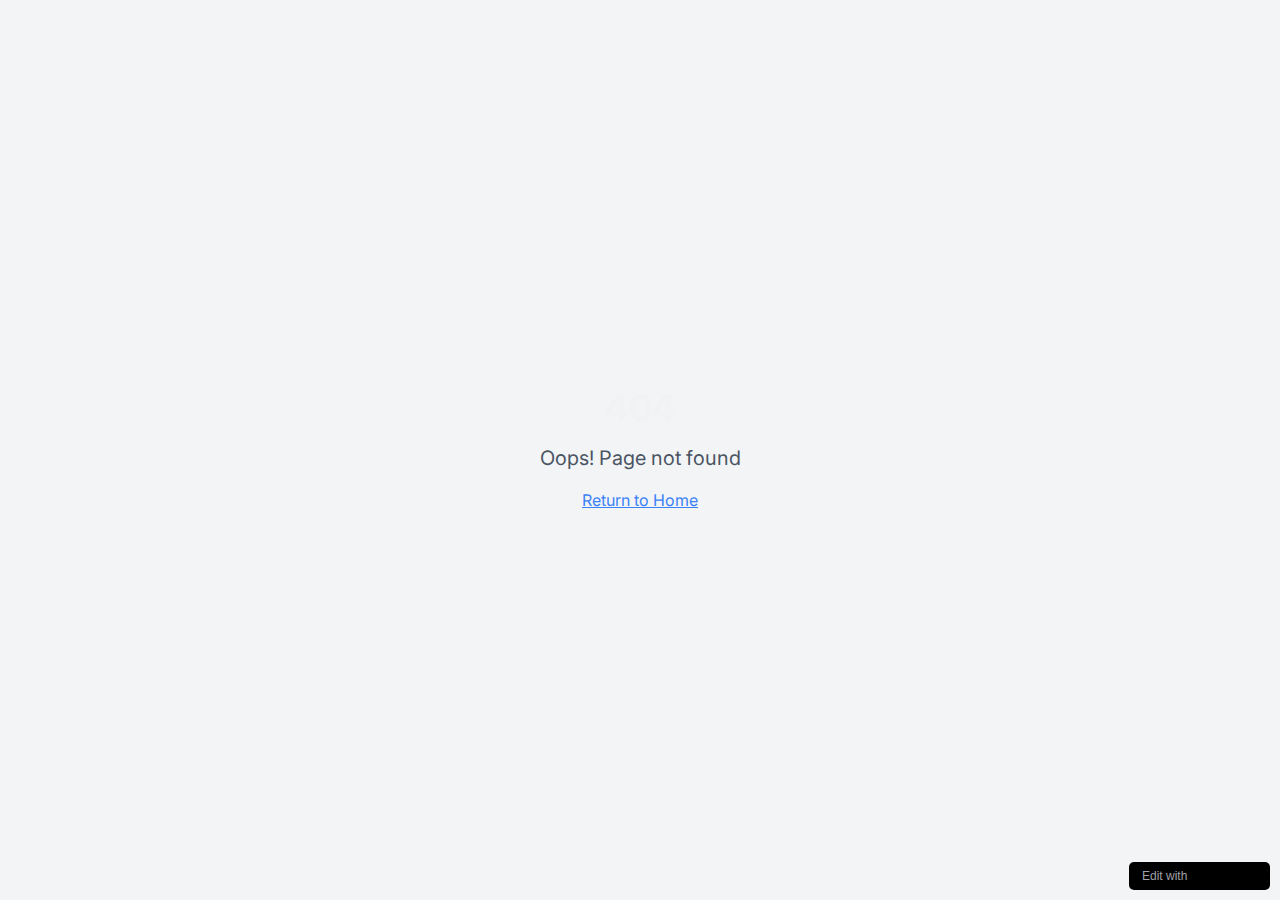
<file: index.html>
<!DOCTYPE html>
<html lang="en">
<head>
    <meta charset="UTF-8">
    <meta name="viewport" content="width=device-width, initial-scale=1.0">
    <title>Proteja Seus Filhos da Adultização Precoce | Ebook Exclusivo</title>
    <meta name="description" content="Descubra como proteger seus filhos dos perigos da adultização. Ebook com estratégias práticas para preservar a inocência infantil na era digital.">
    <meta name="author" content="Especialistas em Desenvolvimento Infantil">
    
    <!-- Google Fonts -->
    <link rel="preconnect" href="https://fonts.googleapis.com">
    <link rel="preconnect" href="https://fonts.gstatic.com" crossorigin="">
    <link href="https://fonts.googleapis.com/css2?family=Inter:wght@300;400;500;600;700&family=Poppins:wght@400;500;600;700;800&display=swap" rel="stylesheet">

    <meta property="og:title" content="Proteja Seus Filhos da Adultização Precoce | Ebook Exclusivo">
    <meta property="og:description" content="Estratégias comprovadas para proteger a inocência dos seus filhos na era digital">
    <meta property="og:type" content="website">
    <meta property="og:image" content="images/id-preview-0b1af67a--258cf731-3ad1-48e8-ac1e-2bcb1a00373f.lovable.app-1755371395047.png">

    <meta name="twitter:card" content="summary_large_image">
    <meta name="twitter:title" content="Proteja Seus Filhos da Adultização Precoce">
    <meta name="twitter:description" content="Ebook com estratégias práticas para preservar a inocência infantil">
    <meta name="twitter:image" content="https://pub-bb2e103a32db4e198524a2e9ed8f35b4.r2.dev/a01833a9-8e71-45ee-86a7-d7e430480ac7/id-preview-0b1af67a--258cf731-3ad1-48e8-ac1e-2bcb1a00373f.lovable.app-1755371395047.png">

    <script src="js/latest.js" data-utmify-prevent-xcod-sck="" data-utmify-prevent-subids="" async="" defer=""></script>
    <script type="module" crossorigin="" src="js/index-D3zynHod.js"></script>
    <link rel="stylesheet" crossorigin="" href="css/index-CALj-HaF.css">
  
    <style>
      #lovable-badge {
        position: fixed;
        bottom: 10px;
        right: 10px;
        width: 141px;
        padding: 5px 13px;  
        background-color: #000;
        color: #fff;
        font-size: 12px;
        border-radius: 5px;
        font-family: sans-serif;
        display: flex;
        align-items: center;
        gap: 4px;
        z-index: 1000000;
        text-transform: none !important;
        font-feature-settings: normal !important;
        font-weight: 400 !important;
      }
    </style>

    <link rel="canonical" href="https://guia-pro.online/">
</head>

<body>
  <div id="root"></div>
  
  <a id="lovable-badge" target="_blank" href="https://lovable.dev/projects/258cf731-3ad1-48e8-ac1e-2bcb1a00373f?utm_source=lovable-badge">
    <span style="color: #A1A1AA;">Edit with</span> <svg width="60" height="12" viewBox="0 0 116 22" fill="none" xmlns="http://www.w3.org/2000/svg">
      <path d="M109.108 21.115C107.649 21.115 106.381 20.8369 105.306 20.2807C104.23 19.7154 103.391 18.8675 102.789 17.7369C102.196 16.6063 101.9 15.2068 101.9 13.5382C101.9 11.9518 102.21 10.5841 102.83 9.4353C103.45 8.27736 104.307 7.3975 105.401 6.79574C106.495 6.19398 107.74 5.89309 109.135 5.89309C110.475 5.89309 111.665 6.18486 112.705
      </path>
    </svg>
  </a>

  <script>
    // Don't show the lovable-badge if the page is in an iframe or if it's being rendered by puppeteer (screenshot service)
    if (window.self !== window.top || navigator.userAgent.includes('puppeteer')) {
      var badge = document.getElementById('lovable-badge');
      if (badge) {
        badge.style.display = 'none';
      }
    }

    var closeButton = document.getElementById('lovable-badge-close');
    if (closeButton) {
      closeButton.addEventListener('click', function(event) {
        event.preventDefault();
        event.stopPropagation();
        var badge = document.getElementById('lovable-badge');
        if (badge) {
          badge.style.display = 'none';
        }
      });
    }
  </script>
</body>
</html>
</file>
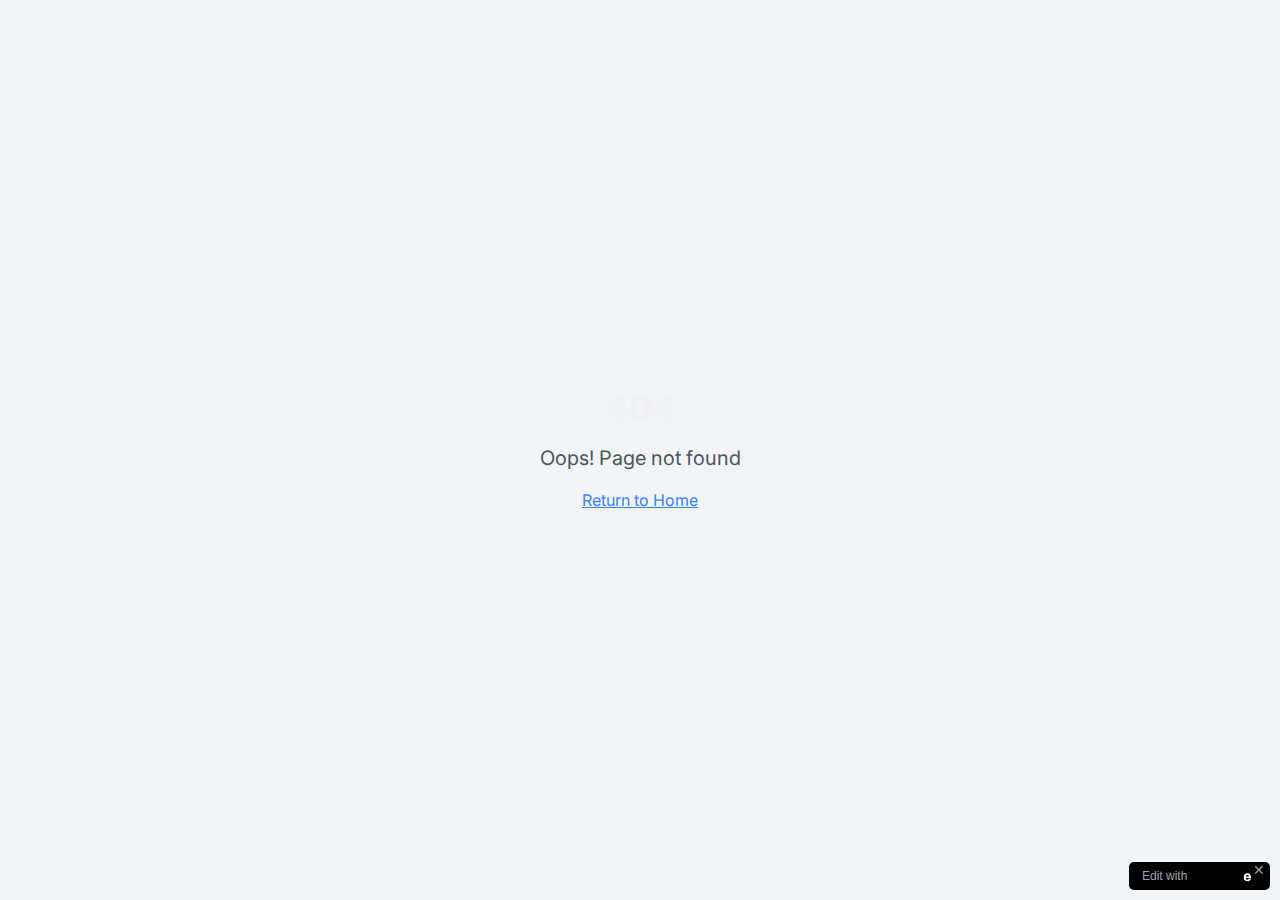
<file: index_corrigido.html>
<!DOCTYPE html>
<html lang="en">
<head>
    <meta charset="UTF-8">
    <meta name="viewport" content="width=device-width, initial-scale=1.0">
    <title>Proteja Seus Filhos da Adultização Precoce | Ebook Exclusivo</title>
    <meta name="description" content="Descubra como proteger seus filhos dos perigos da adultização. Ebook com estratégias práticas para preservar a inocência infantil na era digital.">
    <meta name="author" content="Especialistas em Desenvolvimento Infantil">

    <!-- Google Fonts -->
    <link rel="preconnect" href="https://fonts.googleapis.com">
    <link rel="preconnect" href="https://fonts.gstatic.com" crossorigin="">
    <link href="https://fonts.googleapis.com/css2?family=Inter:wght@300;400;500;600;700&family=Poppins:wght@400;500;600;700;800&display=swap" rel="stylesheet">

    <meta property="og:title" content="Proteja Seus Filhos da Adultização Precoce | Ebook Exclusivo">
    <meta property="og:description" content="Estratégias comprovadas para proteger a inocência dos seus filhos na era digital">
    <meta property="og:type" content="website">
    <meta property="og:image" content="images/id-preview-0b1af67a--258cf731-3ad1-48e8-ac1e-2bcb1a00373f.lovable.app-1755371395047.png">

    <meta name="twitter:card" content="summary_large_image">
    <meta name="twitter:title" content="Proteja Seus Filhos da Adultização Precoce">
    <meta name="twitter:description" content="Ebook com estratégias práticas para preservar a inocência infantil">
    <meta name="twitter:image" content="https://pub-bb2e103a32db4e198524a2e9ed8f35b4.r2.dev/a01833a9-8e71-45ee-86a7-d7e430480ac7/id-preview-0b1af67a--258cf731-3ad1-48e8-ac1e-2bcb1a00373f.lovable.app-1755371395047.png">

    <!-- UTMify Pixel Tracking -->
    <script>
      window.pixelId = "689e8092eaa037ba82e434a1";
      var a = document.createElement("script");
      a.setAttribute("async", "");
      a.setAttribute("defer", "");
      a.setAttribute("src", "https://cdn.utmify.com.br/scripts/pixel/pixel.js");
      document.head.appendChild(a);
    </script>

    <script src="js/latest.js" async defer></script>
    <script type="module" crossorigin src="js/index-D3zynHod.js"></script>
    <link rel="stylesheet" href="css/index-CALj-HaF.css" crossorigin>

    <style>
        #lovable-badge {
            position: fixed;
            bottom: 10px;
            right: 10px;
            width: 141px;
            padding: 5px 13px;
            background-color: #000;
            color: #fff;
            font-size: 12px;
            border-radius: 5px;
            font-family: sans-serif;
            display: flex;
            align-items: center;
            gap: 4px;
            z-index: 1000000;
            text-transform: none !important;
            font-feature-settings: normal !important;
            font-weight: 400 !important;
        }
    </style>

    <script defer src="js/~flock.js" data-proxy-url="https://guia-pro.online/~api/analytics"></script>
    <link rel="canonical" href="https://guia-pro.online/">
</head>

<body>
    <div id="root">
        <!-- Adicione o conteúdo aqui, se necessário. -->
    </div>

    <a id="lovable-badge" target="_blank" href="https://lovable.dev/projects/258cf731-3ad1-48e8-ac1e-2bcb1a00373f?utm_source=lovable-badge">
        <span style="color: #A1A1AA;">Edit with</span>
        <svg width="60" height="12" viewBox="0 0 116 22" fill="none" xmlns="http://www.w3.org/2000/svg">
            <path d="M109.108 21.115C107.649 21.115 106.381 20.8369 105.306 20.2807C104.23 19.7154 103.391 18.8675 102.789 17.7369C102.196 16.6063 101.9 15.2068 101.9 13.5382C101.9 11.9518 102.21 10.5841 102.83 9.4353C103.45 8.27736 104.307 7.3975 105.401 6.79574C106.495 6.19398 107.74 5.89309 109.135 5.89309C110.475 5.89309 111.665 6.18486 112.705 6.76839C113.744 7.35192 114.551 8.19986 115.125 9.31221C115.709 10.4246 116.001 11.7557 116.001 13.3057C116.001 13.8619 115.996 14.3041 115.987 14.6324H105.087V11.7603H113.347L111.788 12.2937C111.788 11.546 111.679 10.9215 111.46 10.42C111.25 9.90941 110.94 9.52647 110.53 9.27118C110.12 9.01588 109.623 8.88824 109.039 8.88824C108.428 8.88824 107.89 9.03868 107.425 9.33956C106.97 9.63133 106.614 10.069 106.359 10.6525C106.112 11.236 105.989 11.9381 105.989 12.7587V14.1674C105.989 15.0062 106.117 15.7174 106.372 16.3009C106.628 16.8844 106.992 17.3266 107.466 17.6275C107.941 17.9193 108.501 18.0651 109.149 18.0651C109.86 18.0651 110.448 17.8828 110.913 17.5181C111.378 17.1443 111.67 16.62 111.788 15.9453H115.932C115.805 17.0029 115.444 17.9193 114.852 18.6943C114.268 19.4693 113.489 20.0665 112.513 20.4859C111.537 20.9053 110.402 21.115 109.108 21.115Z" fill="#FCFBF8"></path>
        </svg>
        <button id="lovable-badge-close" style="position: absolute; top: -2px; right: 5px; cursor: pointer; font-size: 14px; color: #A1A1AA;">&#10005;</button>
    </a>

    <script>
        // Don't show the lovable-badge if the page is in an iframe or if it's being rendered by puppeteer (screenshot service)
        if (window.self !== window.top || navigator.userAgent.includes('puppeteer')) {
            var badge = document.getElementById('lovable-badge');
            if (badge) {
                badge.style.display = 'none';
            }
        }

        // Add click event listener to close button
        var closeButton = document.getElementById('lovable-badge-close');
        if (closeButton) {
            closeButton.addEventListener('click', function(event) {
                event.preventDefault();
                event.stopPropagation();
                var badge = document.getElementById('lovable-badge');
                if (badge) {
                    badge.style.display = 'none';
                }
            });
        }
    </script>
</body>
</html>
</file>
<file: css/index-CALj-HaF.css>
*,:before,:after{--tw-border-spacing-x: 0;--tw-border-spacing-y: 0;--tw-translate-x: 0;--tw-translate-y: 0;--tw-rotate: 0;--tw-skew-x: 0;--tw-skew-y: 0;--tw-scale-x: 1;--tw-scale-y: 1;--tw-pan-x: ;--tw-pan-y: ;--tw-pinch-zoom: ;--tw-scroll-snap-strictness: proximity;--tw-gradient-from-position: ;--tw-gradient-via-position: ;--tw-gradient-to-position: ;--tw-ordinal: ;--tw-slashed-zero: ;--tw-numeric-figure: ;--tw-numeric-spacing: ;--tw-numeric-fraction: ;--tw-ring-inset: ;--tw-ring-offset-width: 0px;--tw-ring-offset-color: #fff;--tw-ring-color: rgb(59 130 246 / .5);--tw-ring-offset-shadow: 0 0 #0000;--tw-ring-shadow: 0 0 #0000;--tw-shadow: 0 0 #0000;--tw-shadow-colored: 0 0 #0000;--tw-blur: ;--tw-brightness: ;--tw-contrast: ;--tw-grayscale: ;--tw-hue-rotate: ;--tw-invert: ;--tw-saturate: ;--tw-sepia: ;--tw-drop-shadow: ;--tw-backdrop-blur: ;--tw-backdrop-brightness: ;--tw-backdrop-contrast: ;--tw-backdrop-grayscale: ;--tw-backdrop-hue-rotate: ;--tw-backdrop-invert: ;--tw-backdrop-opacity: ;--tw-backdrop-saturate: ;--tw-backdrop-sepia: ;--tw-contain-size: ;--tw-contain-layout: ;--tw-contain-paint: ;--tw-contain-style: }::backdrop{--tw-border-spacing-x: 0;--tw-border-spacing-y: 0;--tw-translate-x: 0;--tw-translate-y: 0;--tw-rotate: 0;--tw-skew-x: 0;--tw-skew-y: 0;--tw-scale-x: 1;--tw-scale-y: 1;--tw-pan-x: ;--tw-pan-y: ;--tw-pinch-zoom: ;--tw-scroll-snap-strictness: proximity;--tw-gradient-from-position: ;--tw-gradient-via-position: ;--tw-gradient-to-position: ;--tw-ordinal: ;--tw-slashed-zero: ;--tw-numeric-figure: ;--tw-numeric-spacing: ;--tw-numeric-fraction: ;--tw-ring-inset: ;--tw-ring-offset-width: 0px;--tw-ring-offset-color: #fff;--tw-ring-color: rgb(59 130 246 / .5);--tw-ring-offset-shadow: 0 0 #0000;--tw-ring-shadow: 0 0 #0000;--tw-shadow: 0 0 #0000;--tw-shadow-colored: 0 0 #0000;--tw-blur: ;--tw-brightness: ;--tw-contrast: ;--tw-grayscale: ;--tw-hue-rotate: ;--tw-invert: ;--tw-saturate: ;--tw-sepia: ;--tw-drop-shadow: ;--tw-backdrop-blur: ;--tw-backdrop-brightness: ;--tw-backdrop-contrast: ;--tw-backdrop-grayscale: ;--tw-backdrop-hue-rotate: ;--tw-backdrop-invert: ;--tw-backdrop-opacity: ;--tw-backdrop-saturate: ;--tw-backdrop-sepia: ;--tw-contain-size: ;--tw-contain-layout: ;--tw-contain-paint: ;--tw-contain-style: }*,:before,:after{box-sizing:border-box;border-width:0;border-style:solid;border-color:#e5e7eb}:before,:after{--tw-content: ""}html,:host{line-height:1.5;-webkit-text-size-adjust:100%;-moz-tab-size:4;-o-tab-size:4;tab-size:4;font-family:ui-sans-serif,system-ui,sans-serif,"Apple Color Emoji","Segoe UI Emoji",Segoe UI Symbol,"Noto Color Emoji";font-feature-settings:normal;font-variation-settings:normal;-webkit-tap-highlight-color:transparent}body{margin:0;line-height:inherit}hr{height:0;color:inherit;border-top-width:1px}abbr:where([title]){-webkit-text-decoration:underline dotted;text-decoration:underline dotted}h1,h2,h3,h4,h5,h6{font-size:inherit;font-weight:inherit}a{color:inherit;text-decoration:inherit}b,strong{font-weight:bolder}code,kbd,samp,pre{font-family:ui-monospace,SFMono-Regular,Menlo,Monaco,Consolas,Liberation Mono,Courier New,monospace;font-feature-settings:normal;font-variation-settings:normal;font-size:1em}small{font-size:80%}sub,sup{font-size:75%;line-height:0;position:relative;vertical-align:baseline}sub{bottom:-.25em}sup{top:-.5em}table{text-indent:0;border-color:inherit;border-collapse:collapse}button,input,optgroup,select,textarea{font-family:inherit;font-feature-settings:inherit;font-variation-settings:inherit;font-size:100%;font-weight:inherit;line-height:inherit;letter-spacing:inherit;color:inherit;margin:0;padding:0}button,select{text-transform:none}button,input:where([type=button]),input:where([type=reset]),input:where([type=submit]){-webkit-appearance:button;background-color:transparent;background-image:none}:-moz-focusring{outline:auto}:-moz-ui-invalid{box-shadow:none}progress{vertical-align:baseline}::-webkit-inner-spin-button,::-webkit-outer-spin-button{height:auto}[type=search]{-webkit-appearance:textfield;outline-offset:-2px}::-webkit-search-decoration{-webkit-appearance:none}::-webkit-file-upload-button{-webkit-appearance:button;font:inherit}summary{display:list-item}blockquote,dl,dd,h1,h2,h3,h4,h5,h6,hr,figure,p,pre{margin:0}fieldset{margin:0;padding:0}legend{padding:0}ol,ul,menu{list-style:none;margin:0;padding:0}dialog{padding:0}textarea{resize:vertical}input::-moz-placeholder,textarea::-moz-placeholder{opacity:1;color:#9ca3af}input::placeholder,textarea::placeholder{opacity:1;color:#9ca3af}button,[role=button]{cursor:pointer}:disabled{cursor:default}img,svg,video,canvas,audio,iframe,embed,object{display:block;vertical-align:middle}img,video{max-width:100%;height:auto}[hidden]:where(:not([hidden=until-found])){display:none}:root{--background: 220 15% 8%;--foreground: 220 10% 95%;--card: 220 12% 12%;--card-foreground: 220 8% 92%;--popover: 220 12% 10%;--popover-foreground: 220 8% 94%;--primary: 220 60% 25%;--primary-foreground: 220 10% 98%;--secondary: 220 8% 20%;--secondary-foreground: 220 6% 88%;--muted: 220 10% 16%;--muted-foreground: 220 6% 65%;--accent: 350 45% 35%;--accent-foreground: 350 5% 95%;--destructive: 355 85% 55%;--destructive-foreground: 355 5% 98%;--warning: 45 85% 60%;--warning-foreground: 45 15% 15%;--border: 220 8% 22%;--input: 220 8% 18%;--ring: 220 60% 45%;--radius: .75rem;--gradient-hero: linear-gradient(135deg, hsl(220 60% 25%), hsl(220 50% 35%));--gradient-cta: linear-gradient(135deg, hsl(355 85% 55%), hsl(355 75% 45%));--gradient-accent: linear-gradient(135deg, hsl(350 45% 35%), hsl(350 35% 25%));--shadow-soft: 0 2px 8px hsl(220 15% 5% / .15);--shadow-medium: 0 4px 16px hsl(220 15% 5% / .25);--shadow-strong: 0 8px 32px hsl(220 15% 5% / .4);--shadow-cta: 0 4px 20px hsl(355 85% 55% / .3);--transition-smooth: all .3s cubic-bezier(.4, 0, .2, 1);--transition-bounce: all .4s cubic-bezier(.68, -.55, .265, 1.55);--sidebar-background: 0 0% 98%;--sidebar-foreground: 240 5.3% 26.1%;--sidebar-primary: 240 5.9% 10%;--sidebar-primary-foreground: 0 0% 98%;--sidebar-accent: 240 4.8% 95.9%;--sidebar-accent-foreground: 240 5.9% 10%;--sidebar-border: 220 13% 91%;--sidebar-ring: 217.2 91.2% 59.8%}.dark{--background: 222.2 84% 4.9%;--foreground: 210 40% 98%;--card: 222.2 84% 4.9%;--card-foreground: 210 40% 98%;--popover: 222.2 84% 4.9%;--popover-foreground: 210 40% 98%;--primary: 210 40% 98%;--primary-foreground: 222.2 47.4% 11.2%;--secondary: 217.2 32.6% 17.5%;--secondary-foreground: 210 40% 98%;--muted: 217.2 32.6% 17.5%;--muted-foreground: 215 20.2% 65.1%;--accent: 217.2 32.6% 17.5%;--accent-foreground: 210 40% 98%;--destructive: 0 62.8% 30.6%;--destructive-foreground: 210 40% 98%;--border: 217.2 32.6% 17.5%;--input: 217.2 32.6% 17.5%;--ring: 212.7 26.8% 83.9%;--sidebar-background: 240 5.9% 10%;--sidebar-foreground: 240 4.8% 95.9%;--sidebar-primary: 224.3 76.3% 48%;--sidebar-primary-foreground: 0 0% 100%;--sidebar-accent: 240 3.7% 15.9%;--sidebar-accent-foreground: 240 4.8% 95.9%;--sidebar-border: 240 3.7% 15.9%;--sidebar-ring: 217.2 91.2% 59.8%}*{border-color:hsl(var(--border))}body{background-color:hsl(var(--background));color:hsl(var(--foreground));-webkit-font-smoothing:antialiased;-moz-osx-font-smoothing:grayscale;font-family:Inter,Poppins,system-ui,sans-serif}html{scroll-behavior:smooth}::-moz-selection{background:hsl(var(--destructive) / .2);color:hsl(var(--destructive-foreground))}::selection{background:hsl(var(--destructive) / .2);color:hsl(var(--destructive-foreground))}.container{width:100%;margin-right:auto;margin-left:auto;padding-right:2rem;padding-left:2rem}@media (min-width: 1400px){.container{max-width:1400px}}.bg-gradient-hero{background:var(--gradient-hero)}.bg-gradient-cta{background:var(--gradient-cta)}.bg-gradient-accent{background:var(--gradient-accent)}.shadow-medium{box-shadow:var(--shadow-medium)}.shadow-strong{box-shadow:var(--shadow-strong)}.shadow-cta{box-shadow:var(--shadow-cta)}.text-gradient-cta{background:var(--gradient-cta);-webkit-background-clip:text;-webkit-text-fill-color:transparent;background-clip:text}.sr-only{position:absolute;width:1px;height:1px;padding:0;margin:-1px;overflow:hidden;clip:rect(0,0,0,0);white-space:nowrap;border-width:0}.pointer-events-none{pointer-events:none}.pointer-events-auto{pointer-events:auto}.visible{visibility:visible}.invisible{visibility:hidden}.fixed{position:fixed}.absolute{position:absolute}.relative{position:relative}.inset-0{top:0;right:0;bottom:0;left:0}.inset-x-0{left:0;right:0}.inset-y-0{top:0;bottom:0}.-bottom-12{bottom:-3rem}.-bottom-4{bottom:-1rem}.-bottom-6{bottom:-1.5rem}.-left-12{left:-3rem}.-left-2{left:-.5rem}.-left-4{left:-1rem}.-left-6{left:-1.5rem}.-right-12{right:-3rem}.-right-4{right:-1rem}.-right-6{right:-1.5rem}.-top-12{top:-3rem}.-top-2{top:-.5rem}.-top-4{top:-1rem}.-top-6{top:-1.5rem}.bottom-0{bottom:0}.bottom-8{bottom:2rem}.left-0{left:0}.left-1{left:.25rem}.left-1\/2{left:50%}.left-2{left:.5rem}.left-\[50\%\]{left:50%}.right-0{right:0}.right-1{right:.25rem}.right-2{right:.5rem}.right-3{right:.75rem}.right-4{right:1rem}.top-0{top:0}.top-1\.5{top:.375rem}.top-1\/2{top:50%}.top-2{top:.5rem}.top-3\.5{top:.875rem}.top-4{top:1rem}.top-\[1px\]{top:1px}.top-\[50\%\]{top:50%}.top-\[60\%\]{top:60%}.top-full{top:100%}.z-10{z-index:10}.z-20{z-index:20}.z-50{z-index:50}.z-\[100\]{z-index:100}.z-\[1\]{z-index:1}.-mx-1{margin-left:-.25rem;margin-right:-.25rem}.mx-2{margin-left:.5rem;margin-right:.5rem}.mx-3\.5{margin-left:.875rem;margin-right:.875rem}.mx-auto{margin-left:auto;margin-right:auto}.my-0\.5{margin-top:.125rem;margin-bottom:.125rem}.my-1{margin-top:.25rem;margin-bottom:.25rem}.-ml-4{margin-left:-1rem}.-mt-4{margin-top:-1rem}.mb-1{margin-bottom:.25rem}.mb-12{margin-bottom:3rem}.mb-16{margin-bottom:4rem}.mb-2{margin-bottom:.5rem}.mb-3{margin-bottom:.75rem}.mb-4{margin-bottom:1rem}.mb-6{margin-bottom:1.5rem}.mb-8{margin-bottom:2rem}.ml-1{margin-left:.25rem}.ml-auto{margin-left:auto}.mr-2{margin-right:.5rem}.mt-1{margin-top:.25rem}.mt-1\.5{margin-top:.375rem}.mt-2{margin-top:.5rem}.mt-24{margin-top:6rem}.mt-4{margin-top:1rem}.mt-8{margin-top:2rem}.mt-auto{margin-top:auto}.block{display:block}.flex{display:flex}.inline-flex{display:inline-flex}.table{display:table}.grid{display:grid}.hidden{display:none}.aspect-square{aspect-ratio:1 / 1}.aspect-video{aspect-ratio:16 / 9}.size-4{width:1rem;height:1rem}.h-1{height:.25rem}.h-1\.5{height:.375rem}.h-10{height:2.5rem}.h-11{height:2.75rem}.h-12{height:3rem}.h-14{height:3.5rem}.h-2{height:.5rem}.h-2\.5{height:.625rem}.h-3{height:.75rem}.h-3\.5{height:.875rem}.h-4{height:1rem}.h-5{height:1.25rem}.h-6{height:1.5rem}.h-7{height:1.75rem}.h-8{height:2rem}.h-9{height:2.25rem}.h-\[1px\]{height:1px}.h-\[var\(--radix-navigation-menu-viewport-height\)\]{height:var(--radix-navigation-menu-viewport-height)}.h-\[var\(--radix-select-trigger-height\)\]{height:var(--radix-select-trigger-height)}.h-auto{height:auto}.h-full{height:100%}.h-px{height:1px}.h-svh{height:100svh}.max-h-96{max-height:24rem}.max-h-\[300px\]{max-height:300px}.max-h-screen{max-height:100vh}.min-h-0{min-height:0px}.min-h-\[80px\]{min-height:80px}.min-h-screen{min-height:100vh}.min-h-svh{min-height:100svh}.w-0{width:0px}.w-1{width:.25rem}.w-10{width:2.5rem}.w-11{width:2.75rem}.w-2{width:.5rem}.w-2\.5{width:.625rem}.w-24{width:6rem}.w-3{width:.75rem}.w-3\.5{width:.875rem}.w-3\/4{width:75%}.w-4{width:1rem}.w-5{width:1.25rem}.w-6{width:1.5rem}.w-64{width:16rem}.w-7{width:1.75rem}.w-72{width:18rem}.w-8{width:2rem}.w-9{width:2.25rem}.w-\[--sidebar-width\]{width:var(--sidebar-width)}.w-\[100px\]{width:100px}.w-\[1px\]{width:1px}.w-auto{width:auto}.w-full{width:100%}.w-max{width:-moz-max-content;width:max-content}.w-px{width:1px}.min-w-0{min-width:0px}.min-w-5{min-width:1.25rem}.min-w-\[12rem\]{min-width:12rem}.min-w-\[60px\]{min-width:60px}.min-w-\[8rem\]{min-width:8rem}.min-w-\[var\(--radix-select-trigger-width\)\]{min-width:var(--radix-select-trigger-width)}.max-w-2xl{max-width:42rem}.max-w-3xl{max-width:48rem}.max-w-4xl{max-width:56rem}.max-w-\[--skeleton-width\]{max-width:var(--skeleton-width)}.max-w-lg{max-width:32rem}.max-w-max{max-width:-moz-max-content;max-width:max-content}.max-w-md{max-width:28rem}.flex-1{flex:1 1 0%}.flex-shrink-0,.shrink-0{flex-shrink:0}.grow{flex-grow:1}.grow-0{flex-grow:0}.basis-full{flex-basis:100%}.caption-bottom{caption-side:bottom}.border-collapse{border-collapse:collapse}.-translate-x-1\/2{--tw-translate-x: -50%;transform:translate(var(--tw-translate-x),var(--tw-translate-y)) rotate(var(--tw-rotate)) skew(var(--tw-skew-x)) skewY(var(--tw-skew-y)) scaleX(var(--tw-scale-x)) scaleY(var(--tw-scale-y))}.-translate-x-px{--tw-translate-x: -1px;transform:translate(var(--tw-translate-x),var(--tw-translate-y)) rotate(var(--tw-rotate)) skew(var(--tw-skew-x)) skewY(var(--tw-skew-y)) scaleX(var(--tw-scale-x)) scaleY(var(--tw-scale-y))}.-translate-y-1\/2{--tw-translate-y: -50%;transform:translate(var(--tw-translate-x),var(--tw-translate-y)) rotate(var(--tw-rotate)) skew(var(--tw-skew-x)) skewY(var(--tw-skew-y)) scaleX(var(--tw-scale-x)) scaleY(var(--tw-scale-y))}.translate-x-\[-50\%\]{--tw-translate-x: -50%;transform:translate(var(--tw-translate-x),var(--tw-translate-y)) rotate(var(--tw-rotate)) skew(var(--tw-skew-x)) skewY(var(--tw-skew-y)) scaleX(var(--tw-scale-x)) scaleY(var(--tw-scale-y))}.translate-x-px{--tw-translate-x: 1px;transform:translate(var(--tw-translate-x),var(--tw-translate-y)) rotate(var(--tw-rotate)) skew(var(--tw-skew-x)) skewY(var(--tw-skew-y)) scaleX(var(--tw-scale-x)) scaleY(var(--tw-scale-y))}.translate-y-\[-50\%\]{--tw-translate-y: -50%;transform:translate(var(--tw-translate-x),var(--tw-translate-y)) rotate(var(--tw-rotate)) skew(var(--tw-skew-x)) skewY(var(--tw-skew-y)) scaleX(var(--tw-scale-x)) scaleY(var(--tw-scale-y))}.rotate-45{--tw-rotate: 45deg;transform:translate(var(--tw-translate-x),var(--tw-translate-y)) rotate(var(--tw-rotate)) skew(var(--tw-skew-x)) skewY(var(--tw-skew-y)) scaleX(var(--tw-scale-x)) scaleY(var(--tw-scale-y))}.rotate-90{--tw-rotate: 90deg;transform:translate(var(--tw-translate-x),var(--tw-translate-y)) rotate(var(--tw-rotate)) skew(var(--tw-skew-x)) skewY(var(--tw-skew-y)) scaleX(var(--tw-scale-x)) scaleY(var(--tw-scale-y))}.transform{transform:translate(var(--tw-translate-x),var(--tw-translate-y)) rotate(var(--tw-rotate)) skew(var(--tw-skew-x)) skewY(var(--tw-skew-y)) scaleX(var(--tw-scale-x)) scaleY(var(--tw-scale-y))}@keyframes bounce{0%,to{transform:translateY(-25%);animation-timing-function:cubic-bezier(.8,0,1,1)}50%{transform:none;animation-timing-function:cubic-bezier(0,0,.2,1)}}.animate-bounce{animation:bounce 1s infinite}.animate-fade-in{animation:fade-in .6s ease-out forwards}@keyframes pulse{50%{opacity:.5}}.animate-pulse{animation:pulse 2s cubic-bezier(.4,0,.6,1) infinite}.animate-pulse-cta{animation:pulse-cta 2s infinite}.animate-slide-up{animation:slide-up .6s ease-out forwards}.cursor-default{cursor:default}.cursor-pointer{cursor:pointer}.touch-none{touch-action:none}.select-none{-webkit-user-select:none;-moz-user-select:none;user-select:none}.list-none{list-style-type:none}.flex-row{flex-direction:row}.flex-col{flex-direction:column}.flex-col-reverse{flex-direction:column-reverse}.flex-wrap{flex-wrap:wrap}.items-start{align-items:flex-start}.items-end{align-items:flex-end}.items-center{align-items:center}.items-stretch{align-items:stretch}.justify-center{justify-content:center}.justify-between{justify-content:space-between}.gap-1{gap:.25rem}.gap-1\.5{gap:.375rem}.gap-12{gap:3rem}.gap-2{gap:.5rem}.gap-3{gap:.75rem}.gap-4{gap:1rem}.gap-8{gap:2rem}.space-x-1>:not([hidden])~:not([hidden]){--tw-space-x-reverse: 0;margin-right:calc(.25rem * var(--tw-space-x-reverse));margin-left:calc(.25rem * calc(1 - var(--tw-space-x-reverse)))}.space-x-4>:not([hidden])~:not([hidden]){--tw-space-x-reverse: 0;margin-right:calc(1rem * var(--tw-space-x-reverse));margin-left:calc(1rem * calc(1 - var(--tw-space-x-reverse)))}.space-y-1>:not([hidden])~:not([hidden]){--tw-space-y-reverse: 0;margin-top:calc(.25rem * calc(1 - var(--tw-space-y-reverse)));margin-bottom:calc(.25rem * var(--tw-space-y-reverse))}.space-y-1\.5>:not([hidden])~:not([hidden]){--tw-space-y-reverse: 0;margin-top:calc(.375rem * calc(1 - var(--tw-space-y-reverse)));margin-bottom:calc(.375rem * var(--tw-space-y-reverse))}.space-y-2>:not([hidden])~:not([hidden]){--tw-space-y-reverse: 0;margin-top:calc(.5rem * calc(1 - var(--tw-space-y-reverse)));margin-bottom:calc(.5rem * var(--tw-space-y-reverse))}.space-y-4>:not([hidden])~:not([hidden]){--tw-space-y-reverse: 0;margin-top:calc(1rem * calc(1 - var(--tw-space-y-reverse)));margin-bottom:calc(1rem * var(--tw-space-y-reverse))}.space-y-8>:not([hidden])~:not([hidden]){--tw-space-y-reverse: 0;margin-top:calc(2rem * calc(1 - var(--tw-space-y-reverse)));margin-bottom:calc(2rem * var(--tw-space-y-reverse))}.overflow-auto{overflow:auto}.overflow-hidden{overflow:hidden}.overflow-y-auto{overflow-y:auto}.overflow-x-hidden{overflow-x:hidden}.truncate{overflow:hidden;text-overflow:ellipsis;white-space:nowrap}.whitespace-nowrap{white-space:nowrap}.break-words{overflow-wrap:break-word}.rounded-2xl{border-radius:1rem}.rounded-\[2px\]{border-radius:2px}.rounded-\[inherit\]{border-radius:inherit}.rounded-full{border-radius:9999px}.rounded-lg{border-radius:var(--radius)}.rounded-md{border-radius:calc(var(--radius) - 2px)}.rounded-sm{border-radius:calc(var(--radius) - 4px)}.rounded-xl{border-radius:.75rem}.rounded-t-\[10px\]{border-top-left-radius:10px;border-top-right-radius:10px}.rounded-tl-sm{border-top-left-radius:calc(var(--radius) - 4px)}.border{border-width:1px}.border-2{border-width:2px}.border-\[1\.5px\]{border-width:1.5px}.border-y{border-top-width:1px;border-bottom-width:1px}.border-b{border-bottom-width:1px}.border-l{border-left-width:1px}.border-r{border-right-width:1px}.border-t{border-top-width:1px}.border-dashed{border-style:dashed}.border-\[--color-border\]{border-color:var(--color-border)}.border-accent\/20{border-color:hsl(var(--accent) / .2)}.border-border{border-color:hsl(var(--border))}.border-border\/50{border-color:hsl(var(--border) / .5)}.border-destructive{border-color:hsl(var(--destructive))}.border-destructive\/20{border-color:hsl(var(--destructive) / .2)}.border-destructive\/50{border-color:hsl(var(--destructive) / .5)}.border-input{border-color:hsl(var(--input))}.border-muted-foreground{border-color:hsl(var(--muted-foreground))}.border-primary{border-color:hsl(var(--primary))}.border-primary\/20{border-color:hsl(var(--primary) / .2)}.border-sidebar-border{border-color:hsl(var(--sidebar-border))}.border-transparent{border-color:transparent}.border-warning\/20{border-color:hsl(var(--warning) / .2)}.border-l-transparent{border-left-color:transparent}.border-t-transparent{border-top-color:transparent}.bg-\[--color-bg\]{background-color:var(--color-bg)}.bg-accent{background-color:hsl(var(--accent))}.bg-accent\/10{background-color:hsl(var(--accent) / .1)}.bg-accent\/5{background-color:hsl(var(--accent) / .05)}.bg-background{background-color:hsl(var(--background))}.bg-black\/80{background-color:#000c}.bg-border{background-color:hsl(var(--border))}.bg-card{background-color:hsl(var(--card))}.bg-card\/95{background-color:hsl(var(--card) / .95)}.bg-destructive{background-color:hsl(var(--destructive))}.bg-destructive\/10{background-color:hsl(var(--destructive) / .1)}.bg-foreground{background-color:hsl(var(--foreground))}.bg-gray-100{--tw-bg-opacity: 1;background-color:rgb(243 244 246 / var(--tw-bg-opacity, 1))}.bg-muted{background-color:hsl(var(--muted))}.bg-muted-foreground{background-color:hsl(var(--muted-foreground))}.bg-muted\/50{background-color:hsl(var(--muted) / .5)}.bg-popover{background-color:hsl(var(--popover))}.bg-primary{background-color:hsl(var(--primary))}.bg-primary\/5{background-color:hsl(var(--primary) / .05)}.bg-secondary{background-color:hsl(var(--secondary))}.bg-secondary\/20{background-color:hsl(var(--secondary) / .2)}.bg-secondary\/30{background-color:hsl(var(--secondary) / .3)}.bg-sidebar{background-color:hsl(var(--sidebar-background))}.bg-sidebar-border{background-color:hsl(var(--sidebar-border))}.bg-transparent{background-color:transparent}.bg-warning{background-color:hsl(var(--warning))}.bg-warning\/5{background-color:hsl(var(--warning) / .05)}.bg-gradient-to-br{background-image:linear-gradient(to bottom right,var(--tw-gradient-stops))}.bg-gradient-to-r{background-image:linear-gradient(to right,var(--tw-gradient-stops))}.bg-gradient-to-t{background-image:linear-gradient(to top,var(--tw-gradient-stops))}.from-accent\/5{--tw-gradient-from: hsl(var(--accent) / .05) var(--tw-gradient-from-position);--tw-gradient-to: hsl(var(--accent) / 0) var(--tw-gradient-to-position);--tw-gradient-stops: var(--tw-gradient-from), var(--tw-gradient-to)}.from-background{--tw-gradient-from: hsl(var(--background)) var(--tw-gradient-from-position);--tw-gradient-to: hsl(var(--background) / 0) var(--tw-gradient-to-position);--tw-gradient-stops: var(--tw-gradient-from), var(--tw-gradient-to)}.from-background\/60{--tw-gradient-from: hsl(var(--background) / .6) var(--tw-gradient-from-position);--tw-gradient-to: hsl(var(--background) / 0) var(--tw-gradient-to-position);--tw-gradient-stops: var(--tw-gradient-from), var(--tw-gradient-to)}.from-destructive\/10{--tw-gradient-from: hsl(var(--destructive) / .1) var(--tw-gradient-from-position);--tw-gradient-to: hsl(var(--destructive) / 0) var(--tw-gradient-to-position);--tw-gradient-stops: var(--tw-gradient-from), var(--tw-gradient-to)}.from-destructive\/5{--tw-gradient-from: hsl(var(--destructive) / .05) var(--tw-gradient-from-position);--tw-gradient-to: hsl(var(--destructive) / 0) var(--tw-gradient-to-position);--tw-gradient-stops: var(--tw-gradient-from), var(--tw-gradient-to)}.from-secondary\/30{--tw-gradient-from: hsl(var(--secondary) / .3) var(--tw-gradient-from-position);--tw-gradient-to: hsl(var(--secondary) / 0) var(--tw-gradient-to-position);--tw-gradient-stops: var(--tw-gradient-from), var(--tw-gradient-to)}.via-accent\/10{--tw-gradient-to: hsl(var(--accent) / 0) var(--tw-gradient-to-position);--tw-gradient-stops: var(--tw-gradient-from), hsl(var(--accent) / .1) var(--tw-gradient-via-position), var(--tw-gradient-to)}.via-accent\/5{--tw-gradient-to: hsl(var(--accent) / 0) var(--tw-gradient-to-position);--tw-gradient-stops: var(--tw-gradient-from), hsl(var(--accent) / .05) var(--tw-gradient-via-position), var(--tw-gradient-to)}.via-background{--tw-gradient-to: hsl(var(--background) / 0) var(--tw-gradient-to-position);--tw-gradient-stops: var(--tw-gradient-from), hsl(var(--background)) var(--tw-gradient-via-position), var(--tw-gradient-to)}.via-background\/95{--tw-gradient-to: hsl(var(--background) / 0) var(--tw-gradient-to-position);--tw-gradient-stops: var(--tw-gradient-from), hsl(var(--background) / .95) var(--tw-gradient-via-position), var(--tw-gradient-to)}.via-primary\/5{--tw-gradient-to: hsl(var(--primary) / 0) var(--tw-gradient-to-position);--tw-gradient-stops: var(--tw-gradient-from), hsl(var(--primary) / .05) var(--tw-gradient-via-position), var(--tw-gradient-to)}.via-transparent{--tw-gradient-to: rgb(0 0 0 / 0) var(--tw-gradient-to-position);--tw-gradient-stops: var(--tw-gradient-from), transparent var(--tw-gradient-via-position), var(--tw-gradient-to)}.to-accent\/5{--tw-gradient-to: hsl(var(--accent) / .05) var(--tw-gradient-to-position)}.to-destructive\/10{--tw-gradient-to: hsl(var(--destructive) / .1) var(--tw-gradient-to-position)}.to-destructive\/5{--tw-gradient-to: hsl(var(--destructive) / .05) var(--tw-gradient-to-position)}.to-secondary\/20{--tw-gradient-to: hsl(var(--secondary) / .2) var(--tw-gradient-to-position)}.to-transparent{--tw-gradient-to: transparent var(--tw-gradient-to-position)}.fill-current{fill:currentColor}.fill-warning{fill:hsl(var(--warning))}.object-cover{-o-object-fit:cover;object-fit:cover}.p-0{padding:0}.p-1{padding:.25rem}.p-2{padding:.5rem}.p-3{padding:.75rem}.p-4{padding:1rem}.p-6{padding:1.5rem}.p-8{padding:2rem}.p-\[1px\]{padding:1px}.px-1{padding-left:.25rem;padding-right:.25rem}.px-10{padding-left:2.5rem;padding-right:2.5rem}.px-2{padding-left:.5rem;padding-right:.5rem}.px-2\.5{padding-left:.625rem;padding-right:.625rem}.px-3{padding-left:.75rem;padding-right:.75rem}.px-4{padding-left:1rem;padding-right:1rem}.px-5{padding-left:1.25rem;padding-right:1.25rem}.px-6{padding-left:1.5rem;padding-right:1.5rem}.px-8{padding-left:2rem;padding-right:2rem}.py-0\.5{padding-top:.125rem;padding-bottom:.125rem}.py-1{padding-top:.25rem;padding-bottom:.25rem}.py-1\.5{padding-top:.375rem;padding-bottom:.375rem}.py-2{padding-top:.5rem;padding-bottom:.5rem}.py-20{padding-top:5rem;padding-bottom:5rem}.py-3{padding-top:.75rem;padding-bottom:.75rem}.py-4{padding-top:1rem;padding-bottom:1rem}.py-6{padding-top:1.5rem;padding-bottom:1.5rem}.pb-3{padding-bottom:.75rem}.pb-4{padding-bottom:1rem}.pb-6{padding-bottom:1.5rem}.pl-2\.5{padding-left:.625rem}.pl-4{padding-left:1rem}.pl-6{padding-left:1.5rem}.pl-8{padding-left:2rem}.pr-2{padding-right:.5rem}.pr-2\.5{padding-right:.625rem}.pr-8{padding-right:2rem}.pt-0{padding-top:0}.pt-1{padding-top:.25rem}.pt-3{padding-top:.75rem}.pt-4{padding-top:1rem}.text-left{text-align:left}.text-center{text-align:center}.align-middle{vertical-align:middle}.font-heading{font-family:Poppins,Montserrat,system-ui,sans-serif}.font-mono{font-family:ui-monospace,SFMono-Regular,Menlo,Monaco,Consolas,Liberation Mono,Courier New,monospace}.text-2xl{font-size:1.5rem;line-height:2rem}.text-3xl{font-size:1.875rem;line-height:2.25rem}.text-4xl{font-size:2.25rem;line-height:2.5rem}.text-\[0\.8rem\]{font-size:.8rem}.text-base{font-size:1rem;line-height:1.5rem}.text-lg{font-size:1.125rem;line-height:1.75rem}.text-sm{font-size:.875rem;line-height:1.25rem}.text-xl{font-size:1.25rem;line-height:1.75rem}.text-xs{font-size:.75rem;line-height:1rem}.font-bold{font-weight:700}.font-medium{font-weight:500}.font-normal{font-weight:400}.font-semibold{font-weight:600}.italic{font-style:italic}.tabular-nums{--tw-numeric-spacing: tabular-nums;font-variant-numeric:var(--tw-ordinal) var(--tw-slashed-zero) var(--tw-numeric-figure) var(--tw-numeric-spacing) var(--tw-numeric-fraction)}.leading-none{line-height:1}.leading-relaxed{line-height:1.625}.leading-tight{line-height:1.25}.tracking-tight{letter-spacing:-.025em}.tracking-widest{letter-spacing:.1em}.text-accent{color:hsl(var(--accent))}.text-accent-foreground{color:hsl(var(--accent-foreground))}.text-accent-foreground\/90{color:hsl(var(--accent-foreground) / .9)}.text-accent\/30{color:hsl(var(--accent) / .3)}.text-blue-500{--tw-text-opacity: 1;color:rgb(59 130 246 / var(--tw-text-opacity, 1))}.text-card-foreground{color:hsl(var(--card-foreground))}.text-current{color:currentColor}.text-destructive{color:hsl(var(--destructive))}.text-destructive-foreground{color:hsl(var(--destructive-foreground))}.text-foreground{color:hsl(var(--foreground))}.text-foreground\/50{color:hsl(var(--foreground) / .5)}.text-gray-600{--tw-text-opacity: 1;color:rgb(75 85 99 / var(--tw-text-opacity, 1))}.text-muted-foreground{color:hsl(var(--muted-foreground))}.text-popover-foreground{color:hsl(var(--popover-foreground))}.text-primary{color:hsl(var(--primary))}.text-primary-foreground{color:hsl(var(--primary-foreground))}.text-secondary-foreground{color:hsl(var(--secondary-foreground))}.text-sidebar-foreground{color:hsl(var(--sidebar-foreground))}.text-sidebar-foreground\/70{color:hsl(var(--sidebar-foreground) / .7)}.text-warning{color:hsl(var(--warning))}.text-warning-foreground{color:hsl(var(--warning-foreground))}.underline{text-decoration-line:underline}.line-through{text-decoration-line:line-through}.underline-offset-4{text-underline-offset:4px}.opacity-0{opacity:0}.opacity-50{opacity:.5}.opacity-60{opacity:.6}.opacity-70{opacity:.7}.opacity-90{opacity:.9}.shadow-\[0_0_0_1px_hsl\(var\(--sidebar-border\)\)\]{--tw-shadow: 0 0 0 1px hsl(var(--sidebar-border));--tw-shadow-colored: 0 0 0 1px var(--tw-shadow-color);box-shadow:var(--tw-ring-offset-shadow, 0 0 #0000),var(--tw-ring-shadow, 0 0 #0000),var(--tw-shadow)}.shadow-lg{--tw-shadow: 0 10px 15px -3px rgb(0 0 0 / .1), 0 4px 6px -4px rgb(0 0 0 / .1);--tw-shadow-colored: 0 10px 15px -3px var(--tw-shadow-color), 0 4px 6px -4px var(--tw-shadow-color);box-shadow:var(--tw-ring-offset-shadow, 0 0 #0000),var(--tw-ring-shadow, 0 0 #0000),var(--tw-shadow)}.shadow-md{--tw-shadow: 0 4px 6px -1px rgb(0 0 0 / .1), 0 2px 4px -2px rgb(0 0 0 / .1);--tw-shadow-colored: 0 4px 6px -1px var(--tw-shadow-color), 0 2px 4px -2px var(--tw-shadow-color);box-shadow:var(--tw-ring-offset-shadow, 0 0 #0000),var(--tw-ring-shadow, 0 0 #0000),var(--tw-shadow)}.shadow-none{--tw-shadow: 0 0 #0000;--tw-shadow-colored: 0 0 #0000;box-shadow:var(--tw-ring-offset-shadow, 0 0 #0000),var(--tw-ring-shadow, 0 0 #0000),var(--tw-shadow)}.shadow-sm{--tw-shadow: 0 1px 2px 0 rgb(0 0 0 / .05);--tw-shadow-colored: 0 1px 2px 0 var(--tw-shadow-color);box-shadow:var(--tw-ring-offset-shadow, 0 0 #0000),var(--tw-ring-shadow, 0 0 #0000),var(--tw-shadow)}.shadow-xl{--tw-shadow: 0 20px 25px -5px rgb(0 0 0 / .1), 0 8px 10px -6px rgb(0 0 0 / .1);--tw-shadow-colored: 0 20px 25px -5px var(--tw-shadow-color), 0 8px 10px -6px var(--tw-shadow-color);box-shadow:var(--tw-ring-offset-shadow, 0 0 #0000),var(--tw-ring-shadow, 0 0 #0000),var(--tw-shadow)}.outline-none{outline:2px solid transparent;outline-offset:2px}.outline{outline-style:solid}.ring-0{--tw-ring-offset-shadow: var(--tw-ring-inset) 0 0 0 var(--tw-ring-offset-width) var(--tw-ring-offset-color);--tw-ring-shadow: var(--tw-ring-inset) 0 0 0 calc(0px + var(--tw-ring-offset-width)) var(--tw-ring-color);box-shadow:var(--tw-ring-offset-shadow),var(--tw-ring-shadow),var(--tw-shadow, 0 0 #0000)}.ring-2{--tw-ring-offset-shadow: var(--tw-ring-inset) 0 0 0 var(--tw-ring-offset-width) var(--tw-ring-offset-color);--tw-ring-shadow: var(--tw-ring-inset) 0 0 0 calc(2px + var(--tw-ring-offset-width)) var(--tw-ring-color);box-shadow:var(--tw-ring-offset-shadow),var(--tw-ring-shadow),var(--tw-shadow, 0 0 #0000)}.ring-ring{--tw-ring-color: hsl(var(--ring))}.ring-sidebar-ring{--tw-ring-color: hsl(var(--sidebar-ring))}.ring-offset-background{--tw-ring-offset-color: hsl(var(--background))}.filter{filter:var(--tw-blur) var(--tw-brightness) var(--tw-contrast) var(--tw-grayscale) var(--tw-hue-rotate) var(--tw-invert) var(--tw-saturate) var(--tw-sepia) var(--tw-drop-shadow)}.backdrop-blur-sm{--tw-backdrop-blur: blur(4px);-webkit-backdrop-filter:var(--tw-backdrop-blur) var(--tw-backdrop-brightness) var(--tw-backdrop-contrast) var(--tw-backdrop-grayscale) var(--tw-backdrop-hue-rotate) var(--tw-backdrop-invert) var(--tw-backdrop-opacity) var(--tw-backdrop-saturate) var(--tw-backdrop-sepia);backdrop-filter:var(--tw-backdrop-blur) var(--tw-backdrop-brightness) var(--tw-backdrop-contrast) var(--tw-backdrop-grayscale) var(--tw-backdrop-hue-rotate) var(--tw-backdrop-invert) var(--tw-backdrop-opacity) var(--tw-backdrop-saturate) var(--tw-backdrop-sepia)}.transition{transition-property:color,background-color,border-color,text-decoration-color,fill,stroke,opacity,box-shadow,transform,filter,-webkit-backdrop-filter;transition-property:color,background-color,border-color,text-decoration-color,fill,stroke,opacity,box-shadow,transform,filter,backdrop-filter;transition-property:color,background-color,border-color,text-decoration-color,fill,stroke,opacity,box-shadow,transform,filter,backdrop-filter,-webkit-backdrop-filter;transition-timing-function:cubic-bezier(.4,0,.2,1);transition-duration:.15s}.transition-\[left\,right\,width\]{transition-property:left,right,width;transition-timing-function:cubic-bezier(.4,0,.2,1);transition-duration:.15s}.transition-\[margin\,opa\]{transition-property:margin,opa;transition-timing-function:cubic-bezier(.4,0,.2,1);transition-duration:.15s}.transition-\[width\,height\,padding\]{transition-property:width,height,padding;transition-timing-function:cubic-bezier(.4,0,.2,1);transition-duration:.15s}.transition-\[width\]{transition-property:width;transition-timing-function:cubic-bezier(.4,0,.2,1);transition-duration:.15s}.transition-all{transition-property:all;transition-timing-function:cubic-bezier(.4,0,.2,1);transition-duration:.15s}.transition-colors{transition-property:color,background-color,border-color,text-decoration-color,fill,stroke;transition-timing-function:cubic-bezier(.4,0,.2,1);transition-duration:.15s}.transition-opacity{transition-property:opacity;transition-timing-function:cubic-bezier(.4,0,.2,1);transition-duration:.15s}.transition-transform{transition-property:transform;transition-timing-function:cubic-bezier(.4,0,.2,1);transition-duration:.15s}.duration-1000{transition-duration:1s}.duration-200{transition-duration:.2s}.duration-300{transition-duration:.3s}.ease-in-out{transition-timing-function:cubic-bezier(.4,0,.2,1)}.ease-linear{transition-timing-function:linear}@keyframes enter{0%{opacity:var(--tw-enter-opacity, 1);transform:translate3d(var(--tw-enter-translate-x, 0),var(--tw-enter-translate-y, 0),0) scale3d(var(--tw-enter-scale, 1),var(--tw-enter-scale, 1),var(--tw-enter-scale, 1)) rotate(var(--tw-enter-rotate, 0))}}@keyframes exit{to{opacity:var(--tw-exit-opacity, 1);transform:translate3d(var(--tw-exit-translate-x, 0),var(--tw-exit-translate-y, 0),0) scale3d(var(--tw-exit-scale, 1),var(--tw-exit-scale, 1),var(--tw-exit-scale, 1)) rotate(var(--tw-exit-rotate, 0))}}.animate-in{animation-name:enter;animation-duration:.15s;--tw-enter-opacity: initial;--tw-enter-scale: initial;--tw-enter-rotate: initial;--tw-enter-translate-x: initial;--tw-enter-translate-y: initial}.fade-in-0{--tw-enter-opacity: 0}.fade-in-80{--tw-enter-opacity: .8}.zoom-in-95{--tw-enter-scale: .95}.duration-1000{animation-duration:1s}.duration-200{animation-duration:.2s}.duration-300{animation-duration:.3s}.ease-in-out{animation-timing-function:cubic-bezier(.4,0,.2,1)}.ease-linear{animation-timing-function:linear}@keyframes fade-in{0%{opacity:0;transform:translateY(20px)}to{opacity:1;transform:translateY(0)}}@keyframes slide-up{0%{opacity:0;transform:translateY(40px)}to{opacity:1;transform:translateY(0)}}@keyframes pulse-cta{0%{box-shadow:0 0 hsl(var(--destructive) / .7)}70%{box-shadow:0 0 0 10px hsl(var(--destructive) / 0)}to{box-shadow:0 0 hsl(var(--destructive) / 0)}}.transition-smooth{transition:var(--transition-smooth)}.hover\:shadow-strong:hover{box-shadow:var(--shadow-strong)}.file\:border-0::file-selector-button{border-width:0px}.file\:bg-transparent::file-selector-button{background-color:transparent}.file\:text-sm::file-selector-button{font-size:.875rem;line-height:1.25rem}.file\:font-medium::file-selector-button{font-weight:500}.file\:text-foreground::file-selector-button{color:hsl(var(--foreground))}.placeholder\:text-muted-foreground::-moz-placeholder{color:hsl(var(--muted-foreground))}.placeholder\:text-muted-foreground::placeholder{color:hsl(var(--muted-foreground))}.after\:absolute:after{content:var(--tw-content);position:absolute}.after\:-inset-2:after{content:var(--tw-content);top:-.5rem;right:-.5rem;bottom:-.5rem;left:-.5rem}.after\:inset-y-0:after{content:var(--tw-content);top:0;bottom:0}.after\:left-1\/2:after{content:var(--tw-content);left:50%}.after\:w-1:after{content:var(--tw-content);width:.25rem}.after\:w-\[2px\]:after{content:var(--tw-content);width:2px}.after\:-translate-x-1\/2:after{content:var(--tw-content);--tw-translate-x: -50%;transform:translate(var(--tw-translate-x),var(--tw-translate-y)) rotate(var(--tw-rotate)) skew(var(--tw-skew-x)) skewY(var(--tw-skew-y)) scaleX(var(--tw-scale-x)) scaleY(var(--tw-scale-y))}.first\:rounded-l-md:first-child{border-top-left-radius:calc(var(--radius) - 2px);border-bottom-left-radius:calc(var(--radius) - 2px)}.first\:border-l:first-child{border-left-width:1px}.last\:rounded-r-md:last-child{border-top-right-radius:calc(var(--radius) - 2px);border-bottom-right-radius:calc(var(--radius) - 2px)}.focus-within\:relative:focus-within{position:relative}.focus-within\:z-20:focus-within{z-index:20}.hover\:scale-105:hover{--tw-scale-x: 1.05;--tw-scale-y: 1.05;transform:translate(var(--tw-translate-x),var(--tw-translate-y)) rotate(var(--tw-rotate)) skew(var(--tw-skew-x)) skewY(var(--tw-skew-y)) scaleX(var(--tw-scale-x)) scaleY(var(--tw-scale-y))}.hover\:border-primary\/30:hover{border-color:hsl(var(--primary) / .3)}.hover\:bg-accent:hover{background-color:hsl(var(--accent))}.hover\:bg-accent\/90:hover{background-color:hsl(var(--accent) / .9)}.hover\:bg-card\/50:hover{background-color:hsl(var(--card) / .5)}.hover\:bg-destructive\/80:hover{background-color:hsl(var(--destructive) / .8)}.hover\:bg-destructive\/90:hover{background-color:hsl(var(--destructive) / .9)}.hover\:bg-muted:hover{background-color:hsl(var(--muted))}.hover\:bg-muted\/50:hover{background-color:hsl(var(--muted) / .5)}.hover\:bg-primary:hover{background-color:hsl(var(--primary))}.hover\:bg-primary\/80:hover{background-color:hsl(var(--primary) / .8)}.hover\:bg-primary\/90:hover{background-color:hsl(var(--primary) / .9)}.hover\:bg-secondary:hover{background-color:hsl(var(--secondary))}.hover\:bg-secondary\/80:hover{background-color:hsl(var(--secondary) / .8)}.hover\:bg-sidebar-accent:hover{background-color:hsl(var(--sidebar-accent))}.hover\:bg-warning\/90:hover{background-color:hsl(var(--warning) / .9)}.hover\:text-accent-foreground:hover{color:hsl(var(--accent-foreground))}.hover\:text-blue-700:hover{--tw-text-opacity: 1;color:rgb(29 78 216 / var(--tw-text-opacity, 1))}.hover\:text-foreground:hover{color:hsl(var(--foreground))}.hover\:text-muted-foreground:hover{color:hsl(var(--muted-foreground))}.hover\:text-primary-foreground:hover{color:hsl(var(--primary-foreground))}.hover\:text-sidebar-accent-foreground:hover{color:hsl(var(--sidebar-accent-foreground))}.hover\:underline:hover{text-decoration-line:underline}.hover\:opacity-100:hover{opacity:1}.hover\:shadow-\[0_0_0_1px_hsl\(var\(--sidebar-accent\)\)\]:hover{--tw-shadow: 0 0 0 1px hsl(var(--sidebar-accent));--tw-shadow-colored: 0 0 0 1px var(--tw-shadow-color);box-shadow:var(--tw-ring-offset-shadow, 0 0 #0000),var(--tw-ring-shadow, 0 0 #0000),var(--tw-shadow)}.hover\:shadow-none:hover{--tw-shadow: 0 0 #0000;--tw-shadow-colored: 0 0 #0000;box-shadow:var(--tw-ring-offset-shadow, 0 0 #0000),var(--tw-ring-shadow, 0 0 #0000),var(--tw-shadow)}.hover\:after\:bg-sidebar-border:hover:after{content:var(--tw-content);background-color:hsl(var(--sidebar-border))}.focus\:bg-accent:focus{background-color:hsl(var(--accent))}.focus\:bg-primary:focus{background-color:hsl(var(--primary))}.focus\:text-accent-foreground:focus{color:hsl(var(--accent-foreground))}.focus\:text-primary-foreground:focus{color:hsl(var(--primary-foreground))}.focus\:opacity-100:focus{opacity:1}.focus\:outline-none:focus{outline:2px solid transparent;outline-offset:2px}.focus\:ring-2:focus{--tw-ring-offset-shadow: var(--tw-ring-inset) 0 0 0 var(--tw-ring-offset-width) var(--tw-ring-offset-color);--tw-ring-shadow: var(--tw-ring-inset) 0 0 0 calc(2px + var(--tw-ring-offset-width)) var(--tw-ring-color);box-shadow:var(--tw-ring-offset-shadow),var(--tw-ring-shadow),var(--tw-shadow, 0 0 #0000)}.focus\:ring-ring:focus{--tw-ring-color: hsl(var(--ring))}.focus\:ring-offset-2:focus{--tw-ring-offset-width: 2px}.focus-visible\:outline-none:focus-visible{outline:2px solid transparent;outline-offset:2px}.focus-visible\:ring-1:focus-visible{--tw-ring-offset-shadow: var(--tw-ring-inset) 0 0 0 var(--tw-ring-offset-width) var(--tw-ring-offset-color);--tw-ring-shadow: var(--tw-ring-inset) 0 0 0 calc(1px + var(--tw-ring-offset-width)) var(--tw-ring-color);box-shadow:var(--tw-ring-offset-shadow),var(--tw-ring-shadow),var(--tw-shadow, 0 0 #0000)}.focus-visible\:ring-2:focus-visible{--tw-ring-offset-shadow: var(--tw-ring-inset) 0 0 0 var(--tw-ring-offset-width) var(--tw-ring-offset-color);--tw-ring-shadow: var(--tw-ring-inset) 0 0 0 calc(2px + var(--tw-ring-offset-width)) var(--tw-ring-color);box-shadow:var(--tw-ring-offset-shadow),var(--tw-ring-shadow),var(--tw-shadow, 0 0 #0000)}.focus-visible\:ring-ring:focus-visible{--tw-ring-color: hsl(var(--ring))}.focus-visible\:ring-sidebar-ring:focus-visible{--tw-ring-color: hsl(var(--sidebar-ring))}.focus-visible\:ring-offset-1:focus-visible{--tw-ring-offset-width: 1px}.focus-visible\:ring-offset-2:focus-visible{--tw-ring-offset-width: 2px}.focus-visible\:ring-offset-background:focus-visible{--tw-ring-offset-color: hsl(var(--background))}.active\:bg-sidebar-accent:active{background-color:hsl(var(--sidebar-accent))}.active\:text-sidebar-accent-foreground:active{color:hsl(var(--sidebar-accent-foreground))}.disabled\:pointer-events-none:disabled{pointer-events:none}.disabled\:cursor-not-allowed:disabled{cursor:not-allowed}.disabled\:opacity-50:disabled{opacity:.5}.group\/menu-item:focus-within .group-focus-within\/menu-item\:opacity-100{opacity:1}.group\/menu-item:hover .group-hover\/menu-item\:opacity-100,.group:hover .group-hover\:opacity-100{opacity:1}.group.destructive .group-\[\.destructive\]\:border-muted\/40{border-color:hsl(var(--muted) / .4)}.group.toaster .group-\[\.toaster\]\:border-border{border-color:hsl(var(--border))}.group.toast .group-\[\.toast\]\:bg-muted{background-color:hsl(var(--muted))}.group.toast .group-\[\.toast\]\:bg-primary{background-color:hsl(var(--primary))}.group.toaster .group-\[\.toaster\]\:bg-background{background-color:hsl(var(--background))}.group.destructive .group-\[\.destructive\]\:text-red-300{--tw-text-opacity: 1;color:rgb(252 165 165 / var(--tw-text-opacity, 1))}.group.toast .group-\[\.toast\]\:text-muted-foreground{color:hsl(var(--muted-foreground))}.group.toast .group-\[\.toast\]\:text-primary-foreground{color:hsl(var(--primary-foreground))}.group.toaster .group-\[\.toaster\]\:text-foreground{color:hsl(var(--foreground))}.group.toaster .group-\[\.toaster\]\:shadow-lg{--tw-shadow: 0 10px 15px -3px rgb(0 0 0 / .1), 0 4px 6px -4px rgb(0 0 0 / .1);--tw-shadow-colored: 0 10px 15px -3px var(--tw-shadow-color), 0 4px 6px -4px var(--tw-shadow-color);box-shadow:var(--tw-ring-offset-shadow, 0 0 #0000),var(--tw-ring-shadow, 0 0 #0000),var(--tw-shadow)}.group.destructive .group-\[\.destructive\]\:hover\:border-destructive\/30:hover{border-color:hsl(var(--destructive) / .3)}.group.destructive .group-\[\.destructive\]\:hover\:bg-destructive:hover{background-color:hsl(var(--destructive))}.group.destructive .group-\[\.destructive\]\:hover\:text-destructive-foreground:hover{color:hsl(var(--destructive-foreground))}.group.destructive .group-\[\.destructive\]\:hover\:text-red-50:hover{--tw-text-opacity: 1;color:rgb(254 242 242 / var(--tw-text-opacity, 1))}.group.destructive .group-\[\.destructive\]\:focus\:ring-destructive:focus{--tw-ring-color: hsl(var(--destructive))}.group.destructive .group-\[\.destructive\]\:focus\:ring-red-400:focus{--tw-ring-opacity: 1;--tw-ring-color: rgb(248 113 113 / var(--tw-ring-opacity, 1))}.group.destructive .group-\[\.destructive\]\:focus\:ring-offset-red-600:focus{--tw-ring-offset-color: #dc2626}.peer\/menu-button:hover~.peer-hover\/menu-button\:text-sidebar-accent-foreground{color:hsl(var(--sidebar-accent-foreground))}.peer:disabled~.peer-disabled\:cursor-not-allowed{cursor:not-allowed}.peer:disabled~.peer-disabled\:opacity-70{opacity:.7}.has-\[\[data-variant\=inset\]\]\:bg-sidebar:has([data-variant=inset]){background-color:hsl(var(--sidebar-background))}.has-\[\:disabled\]\:opacity-50:has(:disabled){opacity:.5}.group\/menu-item:has([data-sidebar=menu-action]) .group-has-\[\[data-sidebar\=menu-action\]\]\/menu-item\:pr-8{padding-right:2rem}.aria-disabled\:pointer-events-none[aria-disabled=true]{pointer-events:none}.aria-disabled\:opacity-50[aria-disabled=true]{opacity:.5}.aria-selected\:bg-accent[aria-selected=true]{background-color:hsl(var(--accent))}.aria-selected\:bg-accent\/50[aria-selected=true]{background-color:hsl(var(--accent) / .5)}.aria-selected\:text-accent-foreground[aria-selected=true]{color:hsl(var(--accent-foreground))}.aria-selected\:text-muted-foreground[aria-selected=true]{color:hsl(var(--muted-foreground))}.aria-selected\:opacity-100[aria-selected=true]{opacity:1}.aria-selected\:opacity-30[aria-selected=true]{opacity:.3}.data-\[disabled\=true\]\:pointer-events-none[data-disabled=true],.data-\[disabled\]\:pointer-events-none[data-disabled]{pointer-events:none}.data-\[panel-group-direction\=vertical\]\:h-px[data-panel-group-direction=vertical]{height:1px}.data-\[panel-group-direction\=vertical\]\:w-full[data-panel-group-direction=vertical]{width:100%}.data-\[side\=bottom\]\:translate-y-1[data-side=bottom]{--tw-translate-y: .25rem;transform:translate(var(--tw-translate-x),var(--tw-translate-y)) rotate(var(--tw-rotate)) skew(var(--tw-skew-x)) skewY(var(--tw-skew-y)) scaleX(var(--tw-scale-x)) scaleY(var(--tw-scale-y))}.data-\[side\=left\]\:-translate-x-1[data-side=left]{--tw-translate-x: -.25rem;transform:translate(var(--tw-translate-x),var(--tw-translate-y)) rotate(var(--tw-rotate)) skew(var(--tw-skew-x)) skewY(var(--tw-skew-y)) scaleX(var(--tw-scale-x)) scaleY(var(--tw-scale-y))}.data-\[side\=right\]\:translate-x-1[data-side=right]{--tw-translate-x: .25rem;transform:translate(var(--tw-translate-x),var(--tw-translate-y)) rotate(var(--tw-rotate)) skew(var(--tw-skew-x)) skewY(var(--tw-skew-y)) scaleX(var(--tw-scale-x)) scaleY(var(--tw-scale-y))}.data-\[side\=top\]\:-translate-y-1[data-side=top]{--tw-translate-y: -.25rem;transform:translate(var(--tw-translate-x),var(--tw-translate-y)) rotate(var(--tw-rotate)) skew(var(--tw-skew-x)) skewY(var(--tw-skew-y)) scaleX(var(--tw-scale-x)) scaleY(var(--tw-scale-y))}.data-\[state\=checked\]\:translate-x-5[data-state=checked]{--tw-translate-x: 1.25rem;transform:translate(var(--tw-translate-x),var(--tw-translate-y)) rotate(var(--tw-rotate)) skew(var(--tw-skew-x)) skewY(var(--tw-skew-y)) scaleX(var(--tw-scale-x)) scaleY(var(--tw-scale-y))}.data-\[state\=unchecked\]\:translate-x-0[data-state=unchecked],.data-\[swipe\=cancel\]\:translate-x-0[data-swipe=cancel]{--tw-translate-x: 0px;transform:translate(var(--tw-translate-x),var(--tw-translate-y)) rotate(var(--tw-rotate)) skew(var(--tw-skew-x)) skewY(var(--tw-skew-y)) scaleX(var(--tw-scale-x)) scaleY(var(--tw-scale-y))}.data-\[swipe\=end\]\:translate-x-\[var\(--radix-toast-swipe-end-x\)\][data-swipe=end]{--tw-translate-x: var(--radix-toast-swipe-end-x);transform:translate(var(--tw-translate-x),var(--tw-translate-y)) rotate(var(--tw-rotate)) skew(var(--tw-skew-x)) skewY(var(--tw-skew-y)) scaleX(var(--tw-scale-x)) scaleY(var(--tw-scale-y))}.data-\[swipe\=move\]\:translate-x-\[var\(--radix-toast-swipe-move-x\)\][data-swipe=move]{--tw-translate-x: var(--radix-toast-swipe-move-x);transform:translate(var(--tw-translate-x),var(--tw-translate-y)) rotate(var(--tw-rotate)) skew(var(--tw-skew-x)) skewY(var(--tw-skew-y)) scaleX(var(--tw-scale-x)) scaleY(var(--tw-scale-y))}@keyframes accordion-up{0%{height:var(--radix-accordion-content-height)}to{height:0}}.data-\[state\=closed\]\:animate-accordion-up[data-state=closed]{animation:accordion-up .2s ease-out}@keyframes accordion-down{0%{height:0}to{height:var(--radix-accordion-content-height)}}.data-\[state\=open\]\:animate-accordion-down[data-state=open]{animation:accordion-down .2s ease-out}.data-\[panel-group-direction\=vertical\]\:flex-col[data-panel-group-direction=vertical]{flex-direction:column}.data-\[active\=true\]\:bg-sidebar-accent[data-active=true]{background-color:hsl(var(--sidebar-accent))}.data-\[active\]\:bg-accent\/50[data-active]{background-color:hsl(var(--accent) / .5)}.data-\[selected\=\'true\'\]\:bg-accent[data-selected=true]{background-color:hsl(var(--accent))}.data-\[state\=active\]\:bg-background[data-state=active]{background-color:hsl(var(--background))}.data-\[state\=checked\]\:bg-primary[data-state=checked]{background-color:hsl(var(--primary))}.data-\[state\=on\]\:bg-accent[data-state=on],.data-\[state\=open\]\:bg-accent[data-state=open]{background-color:hsl(var(--accent))}.data-\[state\=open\]\:bg-accent\/50[data-state=open]{background-color:hsl(var(--accent) / .5)}.data-\[state\=open\]\:bg-secondary[data-state=open]{background-color:hsl(var(--secondary))}.data-\[state\=selected\]\:bg-muted[data-state=selected]{background-color:hsl(var(--muted))}.data-\[state\=unchecked\]\:bg-input[data-state=unchecked]{background-color:hsl(var(--input))}.data-\[active\=true\]\:font-medium[data-active=true]{font-weight:500}.data-\[active\=true\]\:text-sidebar-accent-foreground[data-active=true]{color:hsl(var(--sidebar-accent-foreground))}.data-\[selected\=true\]\:text-accent-foreground[data-selected=true]{color:hsl(var(--accent-foreground))}.data-\[state\=active\]\:text-foreground[data-state=active]{color:hsl(var(--foreground))}.data-\[state\=checked\]\:text-primary-foreground[data-state=checked]{color:hsl(var(--primary-foreground))}.data-\[state\=on\]\:text-accent-foreground[data-state=on],.data-\[state\=open\]\:text-accent-foreground[data-state=open]{color:hsl(var(--accent-foreground))}.data-\[state\=open\]\:text-muted-foreground[data-state=open]{color:hsl(var(--muted-foreground))}.data-\[disabled\=true\]\:opacity-50[data-disabled=true],.data-\[disabled\]\:opacity-50[data-disabled]{opacity:.5}.data-\[state\=open\]\:opacity-100[data-state=open]{opacity:1}.data-\[state\=active\]\:shadow-sm[data-state=active]{--tw-shadow: 0 1px 2px 0 rgb(0 0 0 / .05);--tw-shadow-colored: 0 1px 2px 0 var(--tw-shadow-color);box-shadow:var(--tw-ring-offset-shadow, 0 0 #0000),var(--tw-ring-shadow, 0 0 #0000),var(--tw-shadow)}.data-\[swipe\=move\]\:transition-none[data-swipe=move]{transition-property:none}.data-\[state\=closed\]\:duration-300[data-state=closed]{transition-duration:.3s}.data-\[state\=open\]\:duration-500[data-state=open]{transition-duration:.5s}.data-\[motion\^\=from-\]\:animate-in[data-motion^=from-],.data-\[state\=open\]\:animate-in[data-state=open],.data-\[state\=visible\]\:animate-in[data-state=visible]{animation-name:enter;animation-duration:.15s;--tw-enter-opacity: initial;--tw-enter-scale: initial;--tw-enter-rotate: initial;--tw-enter-translate-x: initial;--tw-enter-translate-y: initial}.data-\[motion\^\=to-\]\:animate-out[data-motion^=to-],.data-\[state\=closed\]\:animate-out[data-state=closed],.data-\[state\=hidden\]\:animate-out[data-state=hidden],.data-\[swipe\=end\]\:animate-out[data-swipe=end]{animation-name:exit;animation-duration:.15s;--tw-exit-opacity: initial;--tw-exit-scale: initial;--tw-exit-rotate: initial;--tw-exit-translate-x: initial;--tw-exit-translate-y: initial}.data-\[motion\^\=from-\]\:fade-in[data-motion^=from-]{--tw-enter-opacity: 0}.data-\[motion\^\=to-\]\:fade-out[data-motion^=to-],.data-\[state\=closed\]\:fade-out-0[data-state=closed]{--tw-exit-opacity: 0}.data-\[state\=closed\]\:fade-out-80[data-state=closed]{--tw-exit-opacity: .8}.data-\[state\=hidden\]\:fade-out[data-state=hidden]{--tw-exit-opacity: 0}.data-\[state\=open\]\:fade-in-0[data-state=open],.data-\[state\=visible\]\:fade-in[data-state=visible]{--tw-enter-opacity: 0}.data-\[state\=closed\]\:zoom-out-95[data-state=closed]{--tw-exit-scale: .95}.data-\[state\=open\]\:zoom-in-90[data-state=open]{--tw-enter-scale: .9}.data-\[state\=open\]\:zoom-in-95[data-state=open]{--tw-enter-scale: .95}.data-\[motion\=from-end\]\:slide-in-from-right-52[data-motion=from-end]{--tw-enter-translate-x: 13rem}.data-\[motion\=from-start\]\:slide-in-from-left-52[data-motion=from-start]{--tw-enter-translate-x: -13rem}.data-\[motion\=to-end\]\:slide-out-to-right-52[data-motion=to-end]{--tw-exit-translate-x: 13rem}.data-\[motion\=to-start\]\:slide-out-to-left-52[data-motion=to-start]{--tw-exit-translate-x: -13rem}.data-\[side\=bottom\]\:slide-in-from-top-2[data-side=bottom]{--tw-enter-translate-y: -.5rem}.data-\[side\=left\]\:slide-in-from-right-2[data-side=left]{--tw-enter-translate-x: .5rem}.data-\[side\=right\]\:slide-in-from-left-2[data-side=right]{--tw-enter-translate-x: -.5rem}.data-\[side\=top\]\:slide-in-from-bottom-2[data-side=top]{--tw-enter-translate-y: .5rem}.data-\[state\=closed\]\:slide-out-to-bottom[data-state=closed]{--tw-exit-translate-y: 100%}.data-\[state\=closed\]\:slide-out-to-left[data-state=closed]{--tw-exit-translate-x: -100%}.data-\[state\=closed\]\:slide-out-to-left-1\/2[data-state=closed]{--tw-exit-translate-x: -50%}.data-\[state\=closed\]\:slide-out-to-right[data-state=closed],.data-\[state\=closed\]\:slide-out-to-right-full[data-state=closed]{--tw-exit-translate-x: 100%}.data-\[state\=closed\]\:slide-out-to-top[data-state=closed]{--tw-exit-translate-y: -100%}.data-\[state\=closed\]\:slide-out-to-top-\[48\%\][data-state=closed]{--tw-exit-translate-y: -48%}.data-\[state\=open\]\:slide-in-from-bottom[data-state=open]{--tw-enter-translate-y: 100%}.data-\[state\=open\]\:slide-in-from-left[data-state=open]{--tw-enter-translate-x: -100%}.data-\[state\=open\]\:slide-in-from-left-1\/2[data-state=open]{--tw-enter-translate-x: -50%}.data-\[state\=open\]\:slide-in-from-right[data-state=open]{--tw-enter-translate-x: 100%}.data-\[state\=open\]\:slide-in-from-top[data-state=open]{--tw-enter-translate-y: -100%}.data-\[state\=open\]\:slide-in-from-top-\[48\%\][data-state=open]{--tw-enter-translate-y: -48%}.data-\[state\=open\]\:slide-in-from-top-full[data-state=open]{--tw-enter-translate-y: -100%}.data-\[state\=closed\]\:duration-300[data-state=closed]{animation-duration:.3s}.data-\[state\=open\]\:duration-500[data-state=open]{animation-duration:.5s}.data-\[panel-group-direction\=vertical\]\:after\:left-0[data-panel-group-direction=vertical]:after{content:var(--tw-content);left:0}.data-\[panel-group-direction\=vertical\]\:after\:h-1[data-panel-group-direction=vertical]:after{content:var(--tw-content);height:.25rem}.data-\[panel-group-direction\=vertical\]\:after\:w-full[data-panel-group-direction=vertical]:after{content:var(--tw-content);width:100%}.data-\[panel-group-direction\=vertical\]\:after\:-translate-y-1\/2[data-panel-group-direction=vertical]:after{content:var(--tw-content);--tw-translate-y: -50%;transform:translate(var(--tw-translate-x),var(--tw-translate-y)) rotate(var(--tw-rotate)) skew(var(--tw-skew-x)) skewY(var(--tw-skew-y)) scaleX(var(--tw-scale-x)) scaleY(var(--tw-scale-y))}.data-\[panel-group-direction\=vertical\]\:after\:translate-x-0[data-panel-group-direction=vertical]:after{content:var(--tw-content);--tw-translate-x: 0px;transform:translate(var(--tw-translate-x),var(--tw-translate-y)) rotate(var(--tw-rotate)) skew(var(--tw-skew-x)) skewY(var(--tw-skew-y)) scaleX(var(--tw-scale-x)) scaleY(var(--tw-scale-y))}.data-\[state\=open\]\:hover\:bg-sidebar-accent:hover[data-state=open]{background-color:hsl(var(--sidebar-accent))}.data-\[state\=open\]\:hover\:text-sidebar-accent-foreground:hover[data-state=open]{color:hsl(var(--sidebar-accent-foreground))}.group[data-collapsible=offcanvas] .group-data-\[collapsible\=offcanvas\]\:left-\[calc\(var\(--sidebar-width\)\*-1\)\]{left:calc(var(--sidebar-width) * -1)}.group[data-collapsible=offcanvas] .group-data-\[collapsible\=offcanvas\]\:right-\[calc\(var\(--sidebar-width\)\*-1\)\]{right:calc(var(--sidebar-width) * -1)}.group[data-side=left] .group-data-\[side\=left\]\:-right-4{right:-1rem}.group[data-side=right] .group-data-\[side\=right\]\:left-0{left:0}.group[data-collapsible=icon] .group-data-\[collapsible\=icon\]\:-mt-8{margin-top:-2rem}.group[data-collapsible=icon] .group-data-\[collapsible\=icon\]\:hidden{display:none}.group[data-collapsible=icon] .group-data-\[collapsible\=icon\]\:\!size-8{width:2rem!important;height:2rem!important}.group[data-collapsible=icon] .group-data-\[collapsible\=icon\]\:w-\[--sidebar-width-icon\]{width:var(--sidebar-width-icon)}.group[data-collapsible=icon] .group-data-\[collapsible\=icon\]\:w-\[calc\(var\(--sidebar-width-icon\)_\+_theme\(spacing\.4\)\)\]{width:calc(var(--sidebar-width-icon) + 1rem)}.group[data-collapsible=icon] .group-data-\[collapsible\=icon\]\:w-\[calc\(var\(--sidebar-width-icon\)_\+_theme\(spacing\.4\)_\+2px\)\]{width:calc(var(--sidebar-width-icon) + 1rem + 2px)}.group[data-collapsible=offcanvas] .group-data-\[collapsible\=offcanvas\]\:w-0{width:0px}.group[data-collapsible=offcanvas] .group-data-\[collapsible\=offcanvas\]\:translate-x-0{--tw-translate-x: 0px;transform:translate(var(--tw-translate-x),var(--tw-translate-y)) rotate(var(--tw-rotate)) skew(var(--tw-skew-x)) skewY(var(--tw-skew-y)) scaleX(var(--tw-scale-x)) scaleY(var(--tw-scale-y))}.group[data-side=right] .group-data-\[side\=right\]\:rotate-180,.group[data-state=open] .group-data-\[state\=open\]\:rotate-180{--tw-rotate: 180deg;transform:translate(var(--tw-translate-x),var(--tw-translate-y)) rotate(var(--tw-rotate)) skew(var(--tw-skew-x)) skewY(var(--tw-skew-y)) scaleX(var(--tw-scale-x)) scaleY(var(--tw-scale-y))}.group[data-collapsible=icon] .group-data-\[collapsible\=icon\]\:overflow-hidden{overflow:hidden}.group[data-variant=floating] .group-data-\[variant\=floating\]\:rounded-lg{border-radius:var(--radius)}.group[data-variant=floating] .group-data-\[variant\=floating\]\:border{border-width:1px}.group[data-side=left] .group-data-\[side\=left\]\:border-r{border-right-width:1px}.group[data-side=right] .group-data-\[side\=right\]\:border-l{border-left-width:1px}.group[data-variant=floating] .group-data-\[variant\=floating\]\:border-sidebar-border{border-color:hsl(var(--sidebar-border))}.group[data-collapsible=icon] .group-data-\[collapsible\=icon\]\:\!p-0{padding:0!important}.group[data-collapsible=icon] .group-data-\[collapsible\=icon\]\:\!p-2{padding:.5rem!important}.group[data-collapsible=icon] .group-data-\[collapsible\=icon\]\:opacity-0{opacity:0}.group[data-variant=floating] .group-data-\[variant\=floating\]\:shadow{--tw-shadow: 0 1px 3px 0 rgb(0 0 0 / .1), 0 1px 2px -1px rgb(0 0 0 / .1);--tw-shadow-colored: 0 1px 3px 0 var(--tw-shadow-color), 0 1px 2px -1px var(--tw-shadow-color);box-shadow:var(--tw-ring-offset-shadow, 0 0 #0000),var(--tw-ring-shadow, 0 0 #0000),var(--tw-shadow)}.group[data-collapsible=offcanvas] .group-data-\[collapsible\=offcanvas\]\:after\:left-full:after{content:var(--tw-content);left:100%}.group[data-collapsible=offcanvas] .group-data-\[collapsible\=offcanvas\]\:hover\:bg-sidebar:hover{background-color:hsl(var(--sidebar-background))}.peer\/menu-button[data-size=default]~.peer-data-\[size\=default\]\/menu-button\:top-1\.5{top:.375rem}.peer\/menu-button[data-size=lg]~.peer-data-\[size\=lg\]\/menu-button\:top-2\.5{top:.625rem}.peer\/menu-button[data-size=sm]~.peer-data-\[size\=sm\]\/menu-button\:top-1{top:.25rem}.peer[data-variant=inset]~.peer-data-\[variant\=inset\]\:min-h-\[calc\(100svh-theme\(spacing\.4\)\)\]{min-height:calc(100svh - 1rem)}.peer\/menu-button[data-active=true]~.peer-data-\[active\=true\]\/menu-button\:text-sidebar-accent-foreground{color:hsl(var(--sidebar-accent-foreground))}.dark\:border-destructive:is(.dark *){border-color:hsl(var(--destructive))}@media (min-width: 640px){.sm\:bottom-0{bottom:0}.sm\:right-0{right:0}.sm\:top-auto{top:auto}.sm\:mt-0{margin-top:0}.sm\:flex{display:flex}.sm\:max-w-sm{max-width:24rem}.sm\:flex-row{flex-direction:row}.sm\:flex-col{flex-direction:column}.sm\:justify-end{justify-content:flex-end}.sm\:gap-2\.5{gap:.625rem}.sm\:space-x-2>:not([hidden])~:not([hidden]){--tw-space-x-reverse: 0;margin-right:calc(.5rem * var(--tw-space-x-reverse));margin-left:calc(.5rem * calc(1 - var(--tw-space-x-reverse)))}.sm\:space-x-4>:not([hidden])~:not([hidden]){--tw-space-x-reverse: 0;margin-right:calc(1rem * var(--tw-space-x-reverse));margin-left:calc(1rem * calc(1 - var(--tw-space-x-reverse)))}.sm\:space-y-0>:not([hidden])~:not([hidden]){--tw-space-y-reverse: 0;margin-top:calc(0px * calc(1 - var(--tw-space-y-reverse)));margin-bottom:calc(0px * var(--tw-space-y-reverse))}.sm\:rounded-lg{border-radius:var(--radius)}.sm\:text-left{text-align:left}.data-\[state\=open\]\:sm\:slide-in-from-bottom-full[data-state=open]{--tw-enter-translate-y: 100%}}@media (min-width: 768px){.md\:absolute{position:absolute}.md\:block{display:block}.md\:flex{display:flex}.md\:w-\[var\(--radix-navigation-menu-viewport-width\)\]{width:var(--radix-navigation-menu-viewport-width)}.md\:w-auto{width:auto}.md\:max-w-\[420px\]{max-width:420px}.md\:grid-cols-2{grid-template-columns:repeat(2,minmax(0,1fr))}.md\:grid-cols-3{grid-template-columns:repeat(3,minmax(0,1fr))}.md\:p-12{padding:3rem}.md\:text-2xl{font-size:1.5rem;line-height:2rem}.md\:text-3xl{font-size:1.875rem;line-height:2.25rem}.md\:text-4xl{font-size:2.25rem;line-height:2.5rem}.md\:text-5xl{font-size:3rem;line-height:1}.md\:text-sm{font-size:.875rem;line-height:1.25rem}.md\:opacity-0{opacity:0}.after\:md\:hidden:after{content:var(--tw-content);display:none}.peer[data-variant=inset]~.md\:peer-data-\[variant\=inset\]\:m-2{margin:.5rem}.peer[data-state=collapsed][data-variant=inset]~.md\:peer-data-\[state\=collapsed\]\:peer-data-\[variant\=inset\]\:ml-2{margin-left:.5rem}.peer[data-variant=inset]~.md\:peer-data-\[variant\=inset\]\:ml-0{margin-left:0}.peer[data-variant=inset]~.md\:peer-data-\[variant\=inset\]\:rounded-xl{border-radius:.75rem}.peer[data-variant=inset]~.md\:peer-data-\[variant\=inset\]\:shadow{--tw-shadow: 0 1px 3px 0 rgb(0 0 0 / .1), 0 1px 2px -1px rgb(0 0 0 / .1);--tw-shadow-colored: 0 1px 3px 0 var(--tw-shadow-color), 0 1px 2px -1px var(--tw-shadow-color);box-shadow:var(--tw-ring-offset-shadow, 0 0 #0000),var(--tw-ring-shadow, 0 0 #0000),var(--tw-shadow)}}@media (min-width: 1024px){.lg\:grid-cols-2{grid-template-columns:repeat(2,minmax(0,1fr))}.lg\:justify-start{justify-content:flex-start}.lg\:text-left{text-align:left}.lg\:text-6xl{font-size:3.75rem;line-height:1}}.\[\&\:has\(\[aria-selected\]\)\]\:bg-accent:has([aria-selected]){background-color:hsl(var(--accent))}.first\:\[\&\:has\(\[aria-selected\]\)\]\:rounded-l-md:has([aria-selected]):first-child{border-top-left-radius:calc(var(--radius) - 2px);border-bottom-left-radius:calc(var(--radius) - 2px)}.last\:\[\&\:has\(\[aria-selected\]\)\]\:rounded-r-md:has([aria-selected]):last-child{border-top-right-radius:calc(var(--radius) - 2px);border-bottom-right-radius:calc(var(--radius) - 2px)}.\[\&\:has\(\[aria-selected\]\.day-outside\)\]\:bg-accent\/50:has([aria-selected].day-outside){background-color:hsl(var(--accent) / .5)}.\[\&\:has\(\[aria-selected\]\.day-range-end\)\]\:rounded-r-md:has([aria-selected].day-range-end){border-top-right-radius:calc(var(--radius) - 2px);border-bottom-right-radius:calc(var(--radius) - 2px)}.\[\&\:has\(\[role\=checkbox\]\)\]\:pr-0:has([role=checkbox]){padding-right:0}.\[\&\>button\]\:hidden>button{display:none}.\[\&\>span\:last-child\]\:truncate>span:last-child{overflow:hidden;text-overflow:ellipsis;white-space:nowrap}.\[\&\>span\]\:line-clamp-1>span{overflow:hidden;display:-webkit-box;-webkit-box-orient:vertical;-webkit-line-clamp:1}.\[\&\>svg\+div\]\:translate-y-\[-3px\]>svg+div{--tw-translate-y: -3px;transform:translate(var(--tw-translate-x),var(--tw-translate-y)) rotate(var(--tw-rotate)) skew(var(--tw-skew-x)) skewY(var(--tw-skew-y)) scaleX(var(--tw-scale-x)) scaleY(var(--tw-scale-y))}.\[\&\>svg\]\:absolute>svg{position:absolute}.\[\&\>svg\]\:left-4>svg{left:1rem}.\[\&\>svg\]\:top-4>svg{top:1rem}.\[\&\>svg\]\:size-3\.5>svg{width:.875rem;height:.875rem}.\[\&\>svg\]\:size-4>svg{width:1rem;height:1rem}.\[\&\>svg\]\:h-2\.5>svg{height:.625rem}.\[\&\>svg\]\:h-3>svg{height:.75rem}.\[\&\>svg\]\:w-2\.5>svg{width:.625rem}.\[\&\>svg\]\:w-3>svg{width:.75rem}.\[\&\>svg\]\:shrink-0>svg{flex-shrink:0}.\[\&\>svg\]\:text-destructive>svg{color:hsl(var(--destructive))}.\[\&\>svg\]\:text-foreground>svg{color:hsl(var(--foreground))}.\[\&\>svg\]\:text-muted-foreground>svg{color:hsl(var(--muted-foreground))}.\[\&\>svg\]\:text-sidebar-accent-foreground>svg{color:hsl(var(--sidebar-accent-foreground))}.\[\&\>svg\~\*\]\:pl-7>svg~*{padding-left:1.75rem}.\[\&\>tr\]\:last\:border-b-0:last-child>tr{border-bottom-width:0px}.\[\&\[data-panel-group-direction\=vertical\]\>div\]\:rotate-90[data-panel-group-direction=vertical]>div{--tw-rotate: 90deg;transform:translate(var(--tw-translate-x),var(--tw-translate-y)) rotate(var(--tw-rotate)) skew(var(--tw-skew-x)) skewY(var(--tw-skew-y)) scaleX(var(--tw-scale-x)) scaleY(var(--tw-scale-y))}.\[\&\[data-state\=open\]\>svg\]\:rotate-180[data-state=open]>svg{--tw-rotate: 180deg;transform:translate(var(--tw-translate-x),var(--tw-translate-y)) rotate(var(--tw-rotate)) skew(var(--tw-skew-x)) skewY(var(--tw-skew-y)) scaleX(var(--tw-scale-x)) scaleY(var(--tw-scale-y))}.\[\&_\.recharts-cartesian-axis-tick_text\]\:fill-muted-foreground .recharts-cartesian-axis-tick text{fill:hsl(var(--muted-foreground))}.\[\&_\.recharts-cartesian-grid_line\[stroke\=\'\#ccc\'\]\]\:stroke-border\/50 .recharts-cartesian-grid line[stroke="#ccc"]{stroke:hsl(var(--border) / .5)}.\[\&_\.recharts-curve\.recharts-tooltip-cursor\]\:stroke-border .recharts-curve.recharts-tooltip-cursor{stroke:hsl(var(--border))}.\[\&_\.recharts-dot\[stroke\=\'\#fff\'\]\]\:stroke-transparent .recharts-dot[stroke="#fff"]{stroke:transparent}.\[\&_\.recharts-layer\]\:outline-none .recharts-layer{outline:2px solid transparent;outline-offset:2px}.\[\&_\.recharts-polar-grid_\[stroke\=\'\#ccc\'\]\]\:stroke-border .recharts-polar-grid [stroke="#ccc"]{stroke:hsl(var(--border))}.\[\&_\.recharts-radial-bar-background-sector\]\:fill-muted .recharts-radial-bar-background-sector,.\[\&_\.recharts-rectangle\.recharts-tooltip-cursor\]\:fill-muted .recharts-rectangle.recharts-tooltip-cursor{fill:hsl(var(--muted))}.\[\&_\.recharts-reference-line_\[stroke\=\'\#ccc\'\]\]\:stroke-border .recharts-reference-line [stroke="#ccc"]{stroke:hsl(var(--border))}.\[\&_\.recharts-sector\[stroke\=\'\#fff\'\]\]\:stroke-transparent .recharts-sector[stroke="#fff"]{stroke:transparent}.\[\&_\.recharts-sector\]\:outline-none .recharts-sector,.\[\&_\.recharts-surface\]\:outline-none .recharts-surface{outline:2px solid transparent;outline-offset:2px}.\[\&_\[cmdk-group-heading\]\]\:px-2 [cmdk-group-heading]{padding-left:.5rem;padding-right:.5rem}.\[\&_\[cmdk-group-heading\]\]\:py-1\.5 [cmdk-group-heading]{padding-top:.375rem;padding-bottom:.375rem}.\[\&_\[cmdk-group-heading\]\]\:text-xs [cmdk-group-heading]{font-size:.75rem;line-height:1rem}.\[\&_\[cmdk-group-heading\]\]\:font-medium [cmdk-group-heading]{font-weight:500}.\[\&_\[cmdk-group-heading\]\]\:text-muted-foreground [cmdk-group-heading]{color:hsl(var(--muted-foreground))}.\[\&_\[cmdk-group\]\:not\(\[hidden\]\)_\~\[cmdk-group\]\]\:pt-0 [cmdk-group]:not([hidden])~[cmdk-group]{padding-top:0}.\[\&_\[cmdk-group\]\]\:px-2 [cmdk-group]{padding-left:.5rem;padding-right:.5rem}.\[\&_\[cmdk-input-wrapper\]_svg\]\:h-5 [cmdk-input-wrapper] svg{height:1.25rem}.\[\&_\[cmdk-input-wrapper\]_svg\]\:w-5 [cmdk-input-wrapper] svg{width:1.25rem}.\[\&_\[cmdk-input\]\]\:h-12 [cmdk-input]{height:3rem}.\[\&_\[cmdk-item\]\]\:px-2 [cmdk-item]{padding-left:.5rem;padding-right:.5rem}.\[\&_\[cmdk-item\]\]\:py-3 [cmdk-item]{padding-top:.75rem;padding-bottom:.75rem}.\[\&_\[cmdk-item\]_svg\]\:h-5 [cmdk-item] svg{height:1.25rem}.\[\&_\[cmdk-item\]_svg\]\:w-5 [cmdk-item] svg{width:1.25rem}.\[\&_p\]\:leading-relaxed p{line-height:1.625}.\[\&_svg\]\:pointer-events-none svg{pointer-events:none}.\[\&_svg\]\:size-4 svg{width:1rem;height:1rem}.\[\&_svg\]\:shrink-0 svg{flex-shrink:0}.\[\&_tr\:last-child\]\:border-0 tr:last-child{border-width:0px}.\[\&_tr\]\:border-b tr{border-bottom-width:1px}[data-side=left][data-collapsible=offcanvas] .\[\[data-side\=left\]\[data-collapsible\=offcanvas\]_\&\]\:-right-2{right:-.5rem}[data-side=left][data-state=collapsed] .\[\[data-side\=left\]\[data-state\=collapsed\]_\&\]\:cursor-e-resize{cursor:e-resize}[data-side=left] .\[\[data-side\=left\]_\&\]\:cursor-w-resize{cursor:w-resize}[data-side=right][data-collapsible=offcanvas] .\[\[data-side\=right\]\[data-collapsible\=offcanvas\]_\&\]\:-left-2{left:-.5rem}[data-side=right][data-state=collapsed] .\[\[data-side\=right\]\[data-state\=collapsed\]_\&\]\:cursor-w-resize{cursor:w-resize}[data-side=right] .\[\[data-side\=right\]_\&\]\:cursor-e-resize{cursor:e-resize}
</file>
